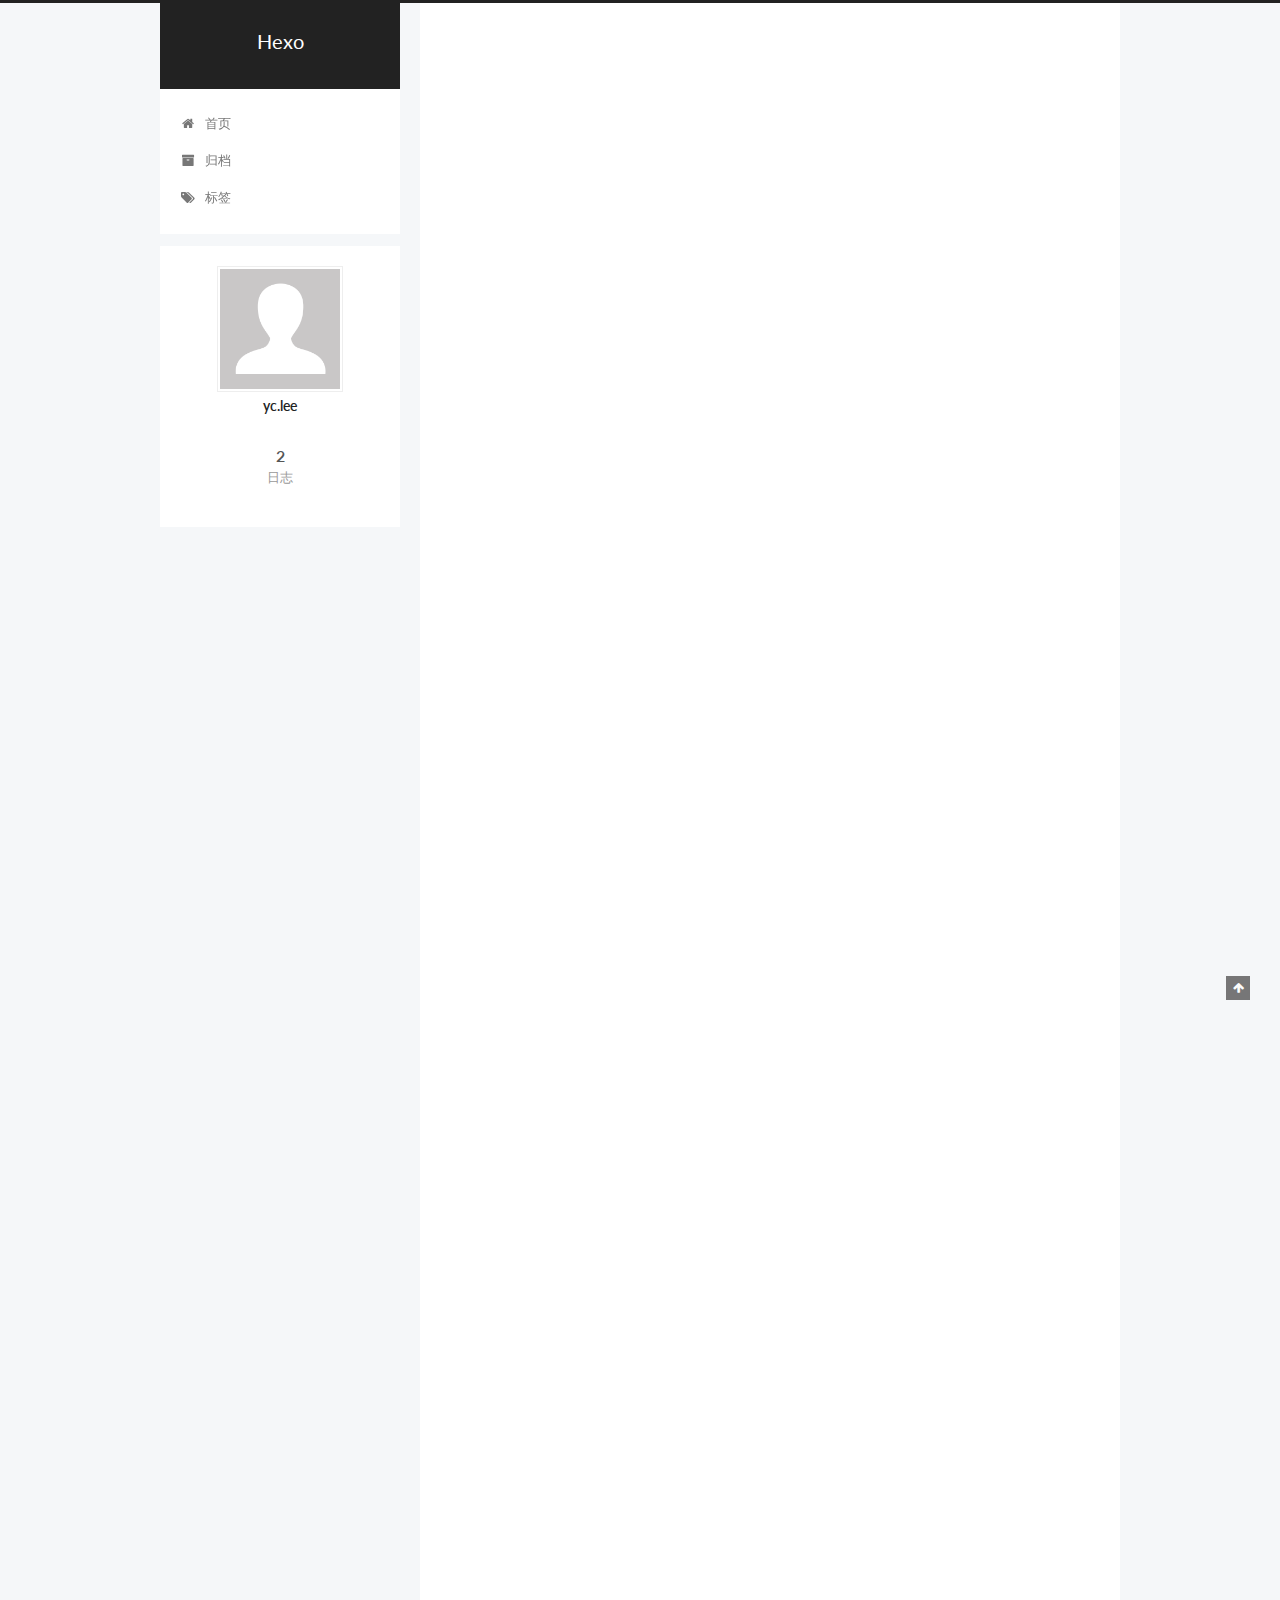
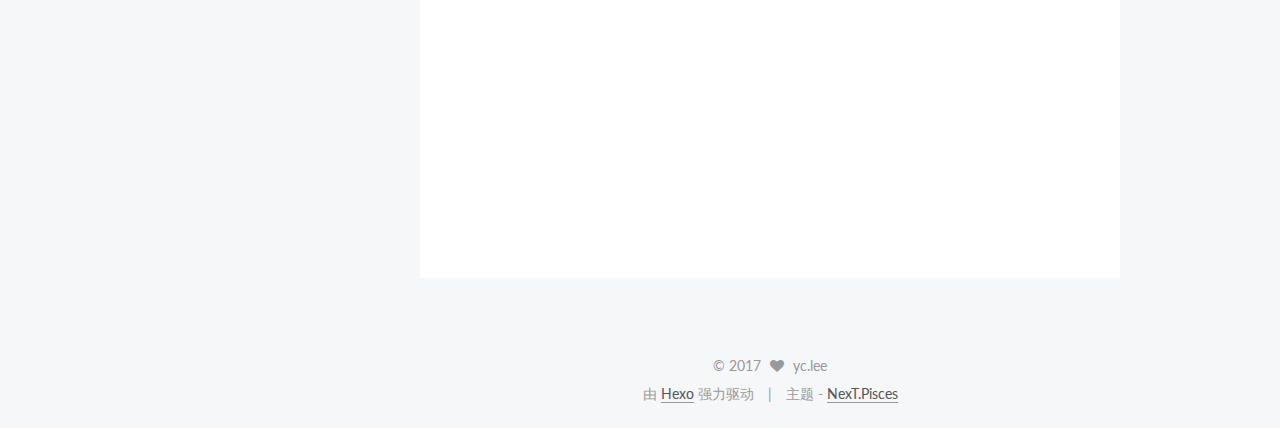
<file: index.html>
<!doctype html>



  


<html class="theme-next pisces use-motion" lang="zh-Hans">
<head>
  <meta charset="UTF-8"/>
<meta http-equiv="X-UA-Compatible" content="IE=edge" />
<meta name="viewport" content="width=device-width, initial-scale=1, maximum-scale=1"/>









<meta http-equiv="Cache-Control" content="no-transform" />
<meta http-equiv="Cache-Control" content="no-siteapp" />















  
  
  <link href="/lib/fancybox/source/jquery.fancybox.css?v=2.1.5" rel="stylesheet" type="text/css" />




  
  
  
  

  
    
    
  

  

  

  

  

  
    
    
    <link href="//fonts.googleapis.com/css?family=Lato:300,300italic,400,400italic,700,700italic&subset=latin,latin-ext" rel="stylesheet" type="text/css">
  






<link href="/lib/font-awesome/css/font-awesome.min.css?v=4.6.2" rel="stylesheet" type="text/css" />

<link href="/css/main.css?v=5.1.1" rel="stylesheet" type="text/css" />


  <meta name="keywords" content="Hexo, NexT" />








  <link rel="shortcut icon" type="image/x-icon" href="/favicon.ico?v=5.1.1" />






<meta property="og:type" content="website">
<meta property="og:title" content="Hexo">
<meta property="og:url" content="http://yoursite.com/index.html">
<meta property="og:site_name" content="Hexo">
<meta name="twitter:card" content="summary">
<meta name="twitter:title" content="Hexo">



<script type="text/javascript" id="hexo.configurations">
  var NexT = window.NexT || {};
  var CONFIG = {
    root: '/',
    scheme: 'Pisces',
    sidebar: {"position":"left","display":"post","offset":12,"offset_float":0,"b2t":false,"scrollpercent":false},
    fancybox: true,
    motion: true,
    duoshuo: {
      userId: '0',
      author: '博主'
    },
    algolia: {
      applicationID: '',
      apiKey: '',
      indexName: '',
      hits: {"per_page":10},
      labels: {"input_placeholder":"Search for Posts","hits_empty":"We didn't find any results for the search: ${query}","hits_stats":"${hits} results found in ${time} ms"}
    }
  };
</script>



  <link rel="canonical" href="http://yoursite.com/"/>





  <title>Hexo</title>
  














</head>

<body itemscope itemtype="http://schema.org/WebPage" lang="zh-Hans">

  
  
    
  

  <div class="container sidebar-position-left 
   page-home 
 ">
    <div class="headband"></div>

    <header id="header" class="header" itemscope itemtype="http://schema.org/WPHeader">
      <div class="header-inner"><div class="site-brand-wrapper">
  <div class="site-meta ">
    

    <div class="custom-logo-site-title">
      <a href="/"  class="brand" rel="start">
        <span class="logo-line-before"><i></i></span>
        <span class="site-title">Hexo</span>
        <span class="logo-line-after"><i></i></span>
      </a>
    </div>
      
        <p class="site-subtitle"></p>
      
  </div>

  <div class="site-nav-toggle">
    <button>
      <span class="btn-bar"></span>
      <span class="btn-bar"></span>
      <span class="btn-bar"></span>
    </button>
  </div>
</div>

<nav class="site-nav">
  

  
    <ul id="menu" class="menu">
      
        
        <li class="menu-item menu-item-home">
          <a href="/" rel="section">
            
              <i class="menu-item-icon fa fa-fw fa-home"></i> <br />
            
            首页
          </a>
        </li>
      
        
        <li class="menu-item menu-item-archives">
          <a href="/archives/" rel="section">
            
              <i class="menu-item-icon fa fa-fw fa-archive"></i> <br />
            
            归档
          </a>
        </li>
      
        
        <li class="menu-item menu-item-tags">
          <a href="/tags/" rel="section">
            
              <i class="menu-item-icon fa fa-fw fa-tags"></i> <br />
            
            标签
          </a>
        </li>
      

      
    </ul>
  

  
</nav>



 </div>
    </header>

    <main id="main" class="main">
      <div class="main-inner">
        <div class="content-wrap">
          <div id="content" class="content">
            
  <section id="posts" class="posts-expand">
    
      

  

  
  
  

  <article class="post post-type-normal " itemscope itemtype="http://schema.org/Article">
    <link itemprop="mainEntityOfPage" href="http://yoursite.com/2017/07/01/博客开篇/">

    <span hidden itemprop="author" itemscope itemtype="http://schema.org/Person">
      <meta itemprop="name" content="yc.lee">
      <meta itemprop="description" content="">
      <meta itemprop="image" content="/images/avatar.gif">
    </span>

    <span hidden itemprop="publisher" itemscope itemtype="http://schema.org/Organization">
      <meta itemprop="name" content="Hexo">
    </span>

    
      <header class="post-header">

        
        
          <h1 class="post-title" itemprop="name headline">
                
                <a class="post-title-link" href="/2017/07/01/博客开篇/" itemprop="url">博客开篇</a></h1>
        

        <div class="post-meta">
          <span class="post-time">
            
              <span class="post-meta-item-icon">
                <i class="fa fa-calendar-o"></i>
              </span>
              
                <span class="post-meta-item-text">发表于</span>
              
              <time title="创建于" itemprop="dateCreated datePublished" datetime="2017-07-01T19:36:12+08:00">
                2017-07-01
              </time>
            

            

            
          </span>

          

          
            
          

          
          

          

          

          

        </div>
      </header>
    

    <div class="post-body" itemprop="articleBody">

      
      

      
        
          
            <h2 id="博客开篇"><a href="#博客开篇" class="headerlink" title="博客开篇"></a>博客开篇</h2><p>今天下午按照网上教程，把个人博客搭建起来。</p>
<h2 id="Java基础"><a href="#Java基础" class="headerlink" title="Java基础"></a>Java基础</h2><p>一直觉得自己的Java基础知识其实有很多不足，作为一个注重基础的人，准备把模糊的知识补充完整。</p>
<h3 id="Java并发"><a href="#Java并发" class="headerlink" title="Java并发"></a>Java并发</h3><p>首先就是Java并发。买了一本Java并发，一直没有认真看过。总觉得文字真多，看看就困了。<br>自己感觉没什么好办法，硬着头皮看。</p>
<h3 id="Java-IO"><a href="#Java-IO" class="headerlink" title="Java IO"></a>Java IO</h3><p>IO的学习计划在并发之后进行。<br>主要是针对NIO这部分的学习。<br>尽量在2个月内完成并发和NIO。（吹个牛皮吧）</p>

          
        
      
    </div>

    <div>
      
    </div>

    <div>
      
    </div>

    <div>
      
    </div>

    <footer class="post-footer">
      

      

      

      
      
        <div class="post-eof"></div>
      
    </footer>
  </article>


    
      

  

  
  
  

  <article class="post post-type-normal " itemscope itemtype="http://schema.org/Article">
    <link itemprop="mainEntityOfPage" href="http://yoursite.com/2017/07/01/hello-world/">

    <span hidden itemprop="author" itemscope itemtype="http://schema.org/Person">
      <meta itemprop="name" content="yc.lee">
      <meta itemprop="description" content="">
      <meta itemprop="image" content="/images/avatar.gif">
    </span>

    <span hidden itemprop="publisher" itemscope itemtype="http://schema.org/Organization">
      <meta itemprop="name" content="Hexo">
    </span>

    
      <header class="post-header">

        
        
          <h1 class="post-title" itemprop="name headline">
                
                <a class="post-title-link" href="/2017/07/01/hello-world/" itemprop="url">Hello World</a></h1>
        

        <div class="post-meta">
          <span class="post-time">
            
              <span class="post-meta-item-icon">
                <i class="fa fa-calendar-o"></i>
              </span>
              
                <span class="post-meta-item-text">发表于</span>
              
              <time title="创建于" itemprop="dateCreated datePublished" datetime="2017-07-01T11:29:30+08:00">
                2017-07-01
              </time>
            

            

            
          </span>

          

          
            
          

          
          

          

          

          

        </div>
      </header>
    

    <div class="post-body" itemprop="articleBody">

      
      

      
        
          
            <p>Welcome to <a href="https://hexo.io/" target="_blank" rel="external">Hexo</a>! This is your very first post. Check <a href="https://hexo.io/docs/" target="_blank" rel="external">documentation</a> for more info. If you get any problems when using Hexo, you can find the answer in <a href="https://hexo.io/docs/troubleshooting.html" target="_blank" rel="external">troubleshooting</a> or you can ask me on <a href="https://github.com/hexojs/hexo/issues" target="_blank" rel="external">GitHub</a>.</p>
<h2 id="Quick-Start"><a href="#Quick-Start" class="headerlink" title="Quick Start"></a>Quick Start</h2><h3 id="Create-a-new-post"><a href="#Create-a-new-post" class="headerlink" title="Create a new post"></a>Create a new post</h3><figure class="highlight bash"><table><tr><td class="gutter"><pre><div class="line">1</div></pre></td><td class="code"><pre><div class="line">$ hexo new <span class="string">"My New Post"</span></div></pre></td></tr></table></figure>
<p>More info: <a href="https://hexo.io/docs/writing.html" target="_blank" rel="external">Writing</a></p>
<h3 id="Run-server"><a href="#Run-server" class="headerlink" title="Run server"></a>Run server</h3><figure class="highlight bash"><table><tr><td class="gutter"><pre><div class="line">1</div></pre></td><td class="code"><pre><div class="line">$ hexo server</div></pre></td></tr></table></figure>
<p>More info: <a href="https://hexo.io/docs/server.html" target="_blank" rel="external">Server</a></p>
<h3 id="Generate-static-files"><a href="#Generate-static-files" class="headerlink" title="Generate static files"></a>Generate static files</h3><figure class="highlight bash"><table><tr><td class="gutter"><pre><div class="line">1</div></pre></td><td class="code"><pre><div class="line">$ hexo generate</div></pre></td></tr></table></figure>
<p>More info: <a href="https://hexo.io/docs/generating.html" target="_blank" rel="external">Generating</a></p>
<h3 id="Deploy-to-remote-sites"><a href="#Deploy-to-remote-sites" class="headerlink" title="Deploy to remote sites"></a>Deploy to remote sites</h3><figure class="highlight bash"><table><tr><td class="gutter"><pre><div class="line">1</div></pre></td><td class="code"><pre><div class="line">$ hexo deploy</div></pre></td></tr></table></figure>
<p>More info: <a href="https://hexo.io/docs/deployment.html" target="_blank" rel="external">Deployment</a></p>

          
        
      
    </div>

    <div>
      
    </div>

    <div>
      
    </div>

    <div>
      
    </div>

    <footer class="post-footer">
      

      

      

      
      
        <div class="post-eof"></div>
      
    </footer>
  </article>


    
  </section>

  


          </div>
          


          

        </div>
        
          
  
  <div class="sidebar-toggle">
    <div class="sidebar-toggle-line-wrap">
      <span class="sidebar-toggle-line sidebar-toggle-line-first"></span>
      <span class="sidebar-toggle-line sidebar-toggle-line-middle"></span>
      <span class="sidebar-toggle-line sidebar-toggle-line-last"></span>
    </div>
  </div>

  <aside id="sidebar" class="sidebar">
    <div class="sidebar-inner">

      

      

      <section class="site-overview sidebar-panel sidebar-panel-active">
        <div class="site-author motion-element" itemprop="author" itemscope itemtype="http://schema.org/Person">
          <img class="site-author-image" itemprop="image"
               src="/images/avatar.gif"
               alt="yc.lee" />
          <p class="site-author-name" itemprop="name">yc.lee</p>
           
              <p class="site-description motion-element" itemprop="description"></p>
          
        </div>
        <nav class="site-state motion-element">

          
            <div class="site-state-item site-state-posts">
              <a href="/archives/">
                <span class="site-state-item-count">2</span>
                <span class="site-state-item-name">日志</span>
              </a>
            </div>
          

          

          

        </nav>

        

        <div class="links-of-author motion-element">
          
        </div>

        
        

        
        

        


      </section>

      

      

    </div>
  </aside>


        
      </div>
    </main>

    <footer id="footer" class="footer">
      <div class="footer-inner">
        <div class="copyright" >
  
  &copy; 
  <span itemprop="copyrightYear">2017</span>
  <span class="with-love">
    <i class="fa fa-heart"></i>
  </span>
  <span class="author" itemprop="copyrightHolder">yc.lee</span>
</div>


<div class="powered-by">
  由 <a class="theme-link" href="https://hexo.io">Hexo</a> 强力驱动
</div>

<div class="theme-info">
  主题 -
  <a class="theme-link" href="https://github.com/iissnan/hexo-theme-next">
    NexT.Pisces
  </a>
</div>


        

        
      </div>
    </footer>

    
      <div class="back-to-top">
        <i class="fa fa-arrow-up"></i>
        
      </div>
    

  </div>

  

<script type="text/javascript">
  if (Object.prototype.toString.call(window.Promise) !== '[object Function]') {
    window.Promise = null;
  }
</script>









  












  
  <script type="text/javascript" src="/lib/jquery/index.js?v=2.1.3"></script>

  
  <script type="text/javascript" src="/lib/fastclick/lib/fastclick.min.js?v=1.0.6"></script>

  
  <script type="text/javascript" src="/lib/jquery_lazyload/jquery.lazyload.js?v=1.9.7"></script>

  
  <script type="text/javascript" src="/lib/velocity/velocity.min.js?v=1.2.1"></script>

  
  <script type="text/javascript" src="/lib/velocity/velocity.ui.min.js?v=1.2.1"></script>

  
  <script type="text/javascript" src="/lib/fancybox/source/jquery.fancybox.pack.js?v=2.1.5"></script>


  


  <script type="text/javascript" src="/js/src/utils.js?v=5.1.1"></script>

  <script type="text/javascript" src="/js/src/motion.js?v=5.1.1"></script>



  
  


  <script type="text/javascript" src="/js/src/affix.js?v=5.1.1"></script>

  <script type="text/javascript" src="/js/src/schemes/pisces.js?v=5.1.1"></script>



  
    <script type="text/javascript" src="/js/src/scrollspy.js?v=5.1.1"></script>
<script type="text/javascript" src="/js/src/post-details.js?v=5.1.1"></script>

  

  


  <script type="text/javascript" src="/js/src/bootstrap.js?v=5.1.1"></script>



  


  




	





  





  





  






  





  

  

  

  

  

  

</body>
</html>
</file>
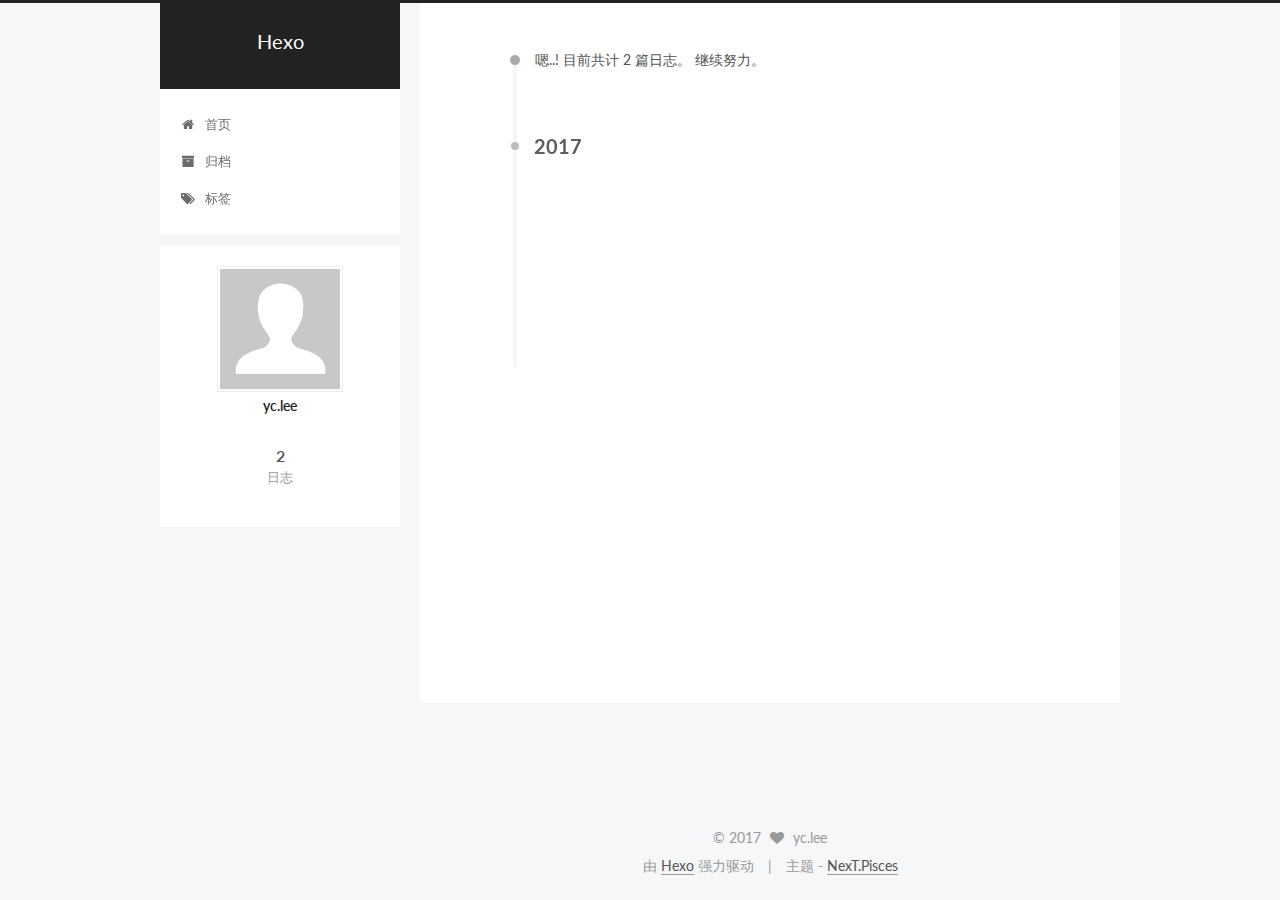
<file: archives/index.html>
<!doctype html>



  


<html class="theme-next pisces use-motion" lang="zh-Hans">
<head>
  <meta charset="UTF-8"/>
<meta http-equiv="X-UA-Compatible" content="IE=edge" />
<meta name="viewport" content="width=device-width, initial-scale=1, maximum-scale=1"/>









<meta http-equiv="Cache-Control" content="no-transform" />
<meta http-equiv="Cache-Control" content="no-siteapp" />















  
  
  <link href="/lib/fancybox/source/jquery.fancybox.css?v=2.1.5" rel="stylesheet" type="text/css" />




  
  
  
  

  
    
    
  

  

  

  

  

  
    
    
    <link href="//fonts.googleapis.com/css?family=Lato:300,300italic,400,400italic,700,700italic&subset=latin,latin-ext" rel="stylesheet" type="text/css">
  






<link href="/lib/font-awesome/css/font-awesome.min.css?v=4.6.2" rel="stylesheet" type="text/css" />

<link href="/css/main.css?v=5.1.1" rel="stylesheet" type="text/css" />


  <meta name="keywords" content="Hexo, NexT" />








  <link rel="shortcut icon" type="image/x-icon" href="/favicon.ico?v=5.1.1" />






<meta property="og:type" content="website">
<meta property="og:title" content="Hexo">
<meta property="og:url" content="http://yoursite.com/archives/index.html">
<meta property="og:site_name" content="Hexo">
<meta name="twitter:card" content="summary">
<meta name="twitter:title" content="Hexo">



<script type="text/javascript" id="hexo.configurations">
  var NexT = window.NexT || {};
  var CONFIG = {
    root: '/',
    scheme: 'Pisces',
    sidebar: {"position":"left","display":"post","offset":12,"offset_float":0,"b2t":false,"scrollpercent":false},
    fancybox: true,
    motion: true,
    duoshuo: {
      userId: '0',
      author: '博主'
    },
    algolia: {
      applicationID: '',
      apiKey: '',
      indexName: '',
      hits: {"per_page":10},
      labels: {"input_placeholder":"Search for Posts","hits_empty":"We didn't find any results for the search: ${query}","hits_stats":"${hits} results found in ${time} ms"}
    }
  };
</script>



  <link rel="canonical" href="http://yoursite.com/archives/"/>





  <title>归档 | Hexo</title>
  














</head>

<body itemscope itemtype="http://schema.org/WebPage" lang="zh-Hans">

  
  
    
  

  <div class="container sidebar-position-left  page-archive  ">
    <div class="headband"></div>

    <header id="header" class="header" itemscope itemtype="http://schema.org/WPHeader">
      <div class="header-inner"><div class="site-brand-wrapper">
  <div class="site-meta ">
    

    <div class="custom-logo-site-title">
      <a href="/"  class="brand" rel="start">
        <span class="logo-line-before"><i></i></span>
        <span class="site-title">Hexo</span>
        <span class="logo-line-after"><i></i></span>
      </a>
    </div>
      
        <p class="site-subtitle"></p>
      
  </div>

  <div class="site-nav-toggle">
    <button>
      <span class="btn-bar"></span>
      <span class="btn-bar"></span>
      <span class="btn-bar"></span>
    </button>
  </div>
</div>

<nav class="site-nav">
  

  
    <ul id="menu" class="menu">
      
        
        <li class="menu-item menu-item-home">
          <a href="/" rel="section">
            
              <i class="menu-item-icon fa fa-fw fa-home"></i> <br />
            
            首页
          </a>
        </li>
      
        
        <li class="menu-item menu-item-archives">
          <a href="/archives/" rel="section">
            
              <i class="menu-item-icon fa fa-fw fa-archive"></i> <br />
            
            归档
          </a>
        </li>
      
        
        <li class="menu-item menu-item-tags">
          <a href="/tags/" rel="section">
            
              <i class="menu-item-icon fa fa-fw fa-tags"></i> <br />
            
            标签
          </a>
        </li>
      

      
    </ul>
  

  
</nav>



 </div>
    </header>

    <main id="main" class="main">
      <div class="main-inner">
        <div class="content-wrap">
          <div id="content" class="content">
            

  <section id="posts" class="posts-collapse">
    <span class="archive-move-on"></span>

    <span class="archive-page-counter">
      
      
      
        
      
      嗯..! 目前共计 2 篇日志。 继续努力。
    </span>

    

      
      
      

      
        
        <div class="collection-title">
          <h2 class="archive-year motion-element" id="archive-year-2017">2017</h2>
        </div>
      
      

      

  <article class="post post-type-normal" itemscope itemtype="http://schema.org/Article">
    <header class="post-header">

      <h2 class="post-title">
        
            <a class="post-title-link" href="/2017/07/01/博客开篇/" itemprop="url">
              
                <span itemprop="name">博客开篇</span>
              
            </a>
        
      </h2>

      <div class="post-meta">
        <time class="post-time" itemprop="dateCreated"
              datetime="2017-07-01T19:36:12+08:00"
              content="2017-07-01" >
          07-01
        </time>
      </div>

    </header>
  </article>



    

      
      
      

      
      

      

  <article class="post post-type-normal" itemscope itemtype="http://schema.org/Article">
    <header class="post-header">

      <h2 class="post-title">
        
            <a class="post-title-link" href="/2017/07/01/hello-world/" itemprop="url">
              
                <span itemprop="name">Hello World</span>
              
            </a>
        
      </h2>

      <div class="post-meta">
        <time class="post-time" itemprop="dateCreated"
              datetime="2017-07-01T11:29:30+08:00"
              content="2017-07-01" >
          07-01
        </time>
      </div>

    </header>
  </article>



    

  </section>

  



          </div>
          


          

        </div>
        
          
  
  <div class="sidebar-toggle">
    <div class="sidebar-toggle-line-wrap">
      <span class="sidebar-toggle-line sidebar-toggle-line-first"></span>
      <span class="sidebar-toggle-line sidebar-toggle-line-middle"></span>
      <span class="sidebar-toggle-line sidebar-toggle-line-last"></span>
    </div>
  </div>

  <aside id="sidebar" class="sidebar">
    <div class="sidebar-inner">

      

      

      <section class="site-overview sidebar-panel sidebar-panel-active">
        <div class="site-author motion-element" itemprop="author" itemscope itemtype="http://schema.org/Person">
          <img class="site-author-image" itemprop="image"
               src="/images/avatar.gif"
               alt="yc.lee" />
          <p class="site-author-name" itemprop="name">yc.lee</p>
           
              <p class="site-description motion-element" itemprop="description"></p>
          
        </div>
        <nav class="site-state motion-element">

          
            <div class="site-state-item site-state-posts">
              <a href="/archives/">
                <span class="site-state-item-count">2</span>
                <span class="site-state-item-name">日志</span>
              </a>
            </div>
          

          

          

        </nav>

        

        <div class="links-of-author motion-element">
          
        </div>

        
        

        
        

        


      </section>

      

      

    </div>
  </aside>


        
      </div>
    </main>

    <footer id="footer" class="footer">
      <div class="footer-inner">
        <div class="copyright" >
  
  &copy; 
  <span itemprop="copyrightYear">2017</span>
  <span class="with-love">
    <i class="fa fa-heart"></i>
  </span>
  <span class="author" itemprop="copyrightHolder">yc.lee</span>
</div>


<div class="powered-by">
  由 <a class="theme-link" href="https://hexo.io">Hexo</a> 强力驱动
</div>

<div class="theme-info">
  主题 -
  <a class="theme-link" href="https://github.com/iissnan/hexo-theme-next">
    NexT.Pisces
  </a>
</div>


        

        
      </div>
    </footer>

    
      <div class="back-to-top">
        <i class="fa fa-arrow-up"></i>
        
      </div>
    

  </div>

  

<script type="text/javascript">
  if (Object.prototype.toString.call(window.Promise) !== '[object Function]') {
    window.Promise = null;
  }
</script>









  












  
  <script type="text/javascript" src="/lib/jquery/index.js?v=2.1.3"></script>

  
  <script type="text/javascript" src="/lib/fastclick/lib/fastclick.min.js?v=1.0.6"></script>

  
  <script type="text/javascript" src="/lib/jquery_lazyload/jquery.lazyload.js?v=1.9.7"></script>

  
  <script type="text/javascript" src="/lib/velocity/velocity.min.js?v=1.2.1"></script>

  
  <script type="text/javascript" src="/lib/velocity/velocity.ui.min.js?v=1.2.1"></script>

  
  <script type="text/javascript" src="/lib/fancybox/source/jquery.fancybox.pack.js?v=2.1.5"></script>


  


  <script type="text/javascript" src="/js/src/utils.js?v=5.1.1"></script>

  <script type="text/javascript" src="/js/src/motion.js?v=5.1.1"></script>



  
  


  <script type="text/javascript" src="/js/src/affix.js?v=5.1.1"></script>

  <script type="text/javascript" src="/js/src/schemes/pisces.js?v=5.1.1"></script>



  
  
    <script type="text/javascript" id="motion.page.archive">
      $('.archive-year').velocity('transition.slideLeftIn');
    </script>
  


  


  <script type="text/javascript" src="/js/src/bootstrap.js?v=5.1.1"></script>



  


  




	





  





  





  






  





  

  

  

  

  

  

</body>
</html>
</file>
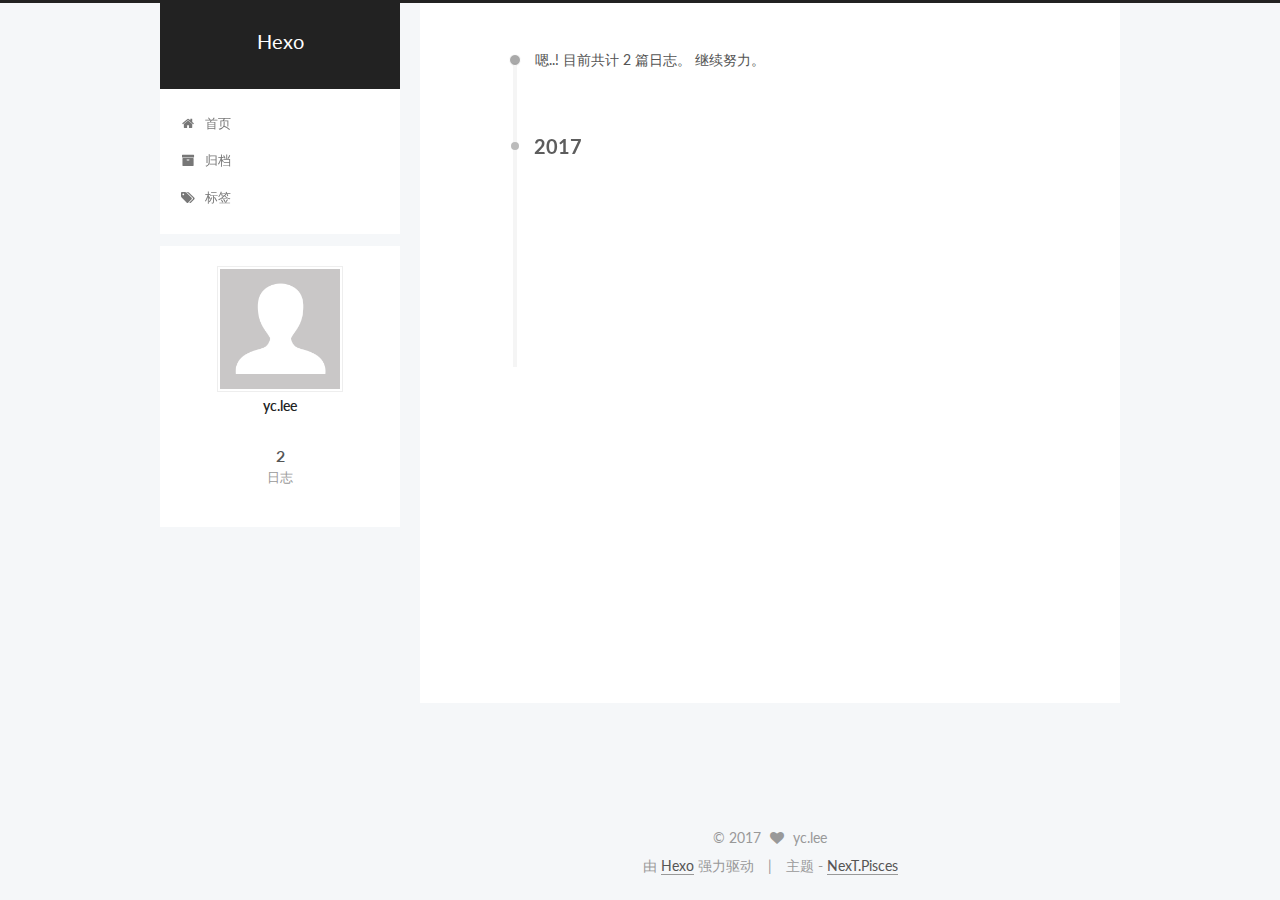
<file: archives/2017/index.html>
<!doctype html>



  


<html class="theme-next pisces use-motion" lang="zh-Hans">
<head>
  <meta charset="UTF-8"/>
<meta http-equiv="X-UA-Compatible" content="IE=edge" />
<meta name="viewport" content="width=device-width, initial-scale=1, maximum-scale=1"/>









<meta http-equiv="Cache-Control" content="no-transform" />
<meta http-equiv="Cache-Control" content="no-siteapp" />















  
  
  <link href="/lib/fancybox/source/jquery.fancybox.css?v=2.1.5" rel="stylesheet" type="text/css" />




  
  
  
  

  
    
    
  

  

  

  

  

  
    
    
    <link href="//fonts.googleapis.com/css?family=Lato:300,300italic,400,400italic,700,700italic&subset=latin,latin-ext" rel="stylesheet" type="text/css">
  






<link href="/lib/font-awesome/css/font-awesome.min.css?v=4.6.2" rel="stylesheet" type="text/css" />

<link href="/css/main.css?v=5.1.1" rel="stylesheet" type="text/css" />


  <meta name="keywords" content="Hexo, NexT" />








  <link rel="shortcut icon" type="image/x-icon" href="/favicon.ico?v=5.1.1" />






<meta property="og:type" content="website">
<meta property="og:title" content="Hexo">
<meta property="og:url" content="http://yoursite.com/archives/2017/index.html">
<meta property="og:site_name" content="Hexo">
<meta name="twitter:card" content="summary">
<meta name="twitter:title" content="Hexo">



<script type="text/javascript" id="hexo.configurations">
  var NexT = window.NexT || {};
  var CONFIG = {
    root: '/',
    scheme: 'Pisces',
    sidebar: {"position":"left","display":"post","offset":12,"offset_float":0,"b2t":false,"scrollpercent":false},
    fancybox: true,
    motion: true,
    duoshuo: {
      userId: '0',
      author: '博主'
    },
    algolia: {
      applicationID: '',
      apiKey: '',
      indexName: '',
      hits: {"per_page":10},
      labels: {"input_placeholder":"Search for Posts","hits_empty":"We didn't find any results for the search: ${query}","hits_stats":"${hits} results found in ${time} ms"}
    }
  };
</script>



  <link rel="canonical" href="http://yoursite.com/archives/2017/"/>





  <title>归档 | Hexo</title>
  














</head>

<body itemscope itemtype="http://schema.org/WebPage" lang="zh-Hans">

  
  
    
  

  <div class="container sidebar-position-left  page-archive  ">
    <div class="headband"></div>

    <header id="header" class="header" itemscope itemtype="http://schema.org/WPHeader">
      <div class="header-inner"><div class="site-brand-wrapper">
  <div class="site-meta ">
    

    <div class="custom-logo-site-title">
      <a href="/"  class="brand" rel="start">
        <span class="logo-line-before"><i></i></span>
        <span class="site-title">Hexo</span>
        <span class="logo-line-after"><i></i></span>
      </a>
    </div>
      
        <p class="site-subtitle"></p>
      
  </div>

  <div class="site-nav-toggle">
    <button>
      <span class="btn-bar"></span>
      <span class="btn-bar"></span>
      <span class="btn-bar"></span>
    </button>
  </div>
</div>

<nav class="site-nav">
  

  
    <ul id="menu" class="menu">
      
        
        <li class="menu-item menu-item-home">
          <a href="/" rel="section">
            
              <i class="menu-item-icon fa fa-fw fa-home"></i> <br />
            
            首页
          </a>
        </li>
      
        
        <li class="menu-item menu-item-archives">
          <a href="/archives/" rel="section">
            
              <i class="menu-item-icon fa fa-fw fa-archive"></i> <br />
            
            归档
          </a>
        </li>
      
        
        <li class="menu-item menu-item-tags">
          <a href="/tags/" rel="section">
            
              <i class="menu-item-icon fa fa-fw fa-tags"></i> <br />
            
            标签
          </a>
        </li>
      

      
    </ul>
  

  
</nav>



 </div>
    </header>

    <main id="main" class="main">
      <div class="main-inner">
        <div class="content-wrap">
          <div id="content" class="content">
            

  <section id="posts" class="posts-collapse">
    <span class="archive-move-on"></span>

    <span class="archive-page-counter">
      
      
      
        
      
      嗯..! 目前共计 2 篇日志。 继续努力。
    </span>

    

      
      
      

      
        
        <div class="collection-title">
          <h2 class="archive-year motion-element" id="archive-year-2017">2017</h2>
        </div>
      
      

      

  <article class="post post-type-normal" itemscope itemtype="http://schema.org/Article">
    <header class="post-header">

      <h2 class="post-title">
        
            <a class="post-title-link" href="/2017/07/01/博客开篇/" itemprop="url">
              
                <span itemprop="name">博客开篇</span>
              
            </a>
        
      </h2>

      <div class="post-meta">
        <time class="post-time" itemprop="dateCreated"
              datetime="2017-07-01T19:36:12+08:00"
              content="2017-07-01" >
          07-01
        </time>
      </div>

    </header>
  </article>



    

      
      
      

      
      

      

  <article class="post post-type-normal" itemscope itemtype="http://schema.org/Article">
    <header class="post-header">

      <h2 class="post-title">
        
            <a class="post-title-link" href="/2017/07/01/hello-world/" itemprop="url">
              
                <span itemprop="name">Hello World</span>
              
            </a>
        
      </h2>

      <div class="post-meta">
        <time class="post-time" itemprop="dateCreated"
              datetime="2017-07-01T11:29:30+08:00"
              content="2017-07-01" >
          07-01
        </time>
      </div>

    </header>
  </article>



    

  </section>

  



          </div>
          


          

        </div>
        
          
  
  <div class="sidebar-toggle">
    <div class="sidebar-toggle-line-wrap">
      <span class="sidebar-toggle-line sidebar-toggle-line-first"></span>
      <span class="sidebar-toggle-line sidebar-toggle-line-middle"></span>
      <span class="sidebar-toggle-line sidebar-toggle-line-last"></span>
    </div>
  </div>

  <aside id="sidebar" class="sidebar">
    <div class="sidebar-inner">

      

      

      <section class="site-overview sidebar-panel sidebar-panel-active">
        <div class="site-author motion-element" itemprop="author" itemscope itemtype="http://schema.org/Person">
          <img class="site-author-image" itemprop="image"
               src="/images/avatar.gif"
               alt="yc.lee" />
          <p class="site-author-name" itemprop="name">yc.lee</p>
           
              <p class="site-description motion-element" itemprop="description"></p>
          
        </div>
        <nav class="site-state motion-element">

          
            <div class="site-state-item site-state-posts">
              <a href="/archives/">
                <span class="site-state-item-count">2</span>
                <span class="site-state-item-name">日志</span>
              </a>
            </div>
          

          

          

        </nav>

        

        <div class="links-of-author motion-element">
          
        </div>

        
        

        
        

        


      </section>

      

      

    </div>
  </aside>


        
      </div>
    </main>

    <footer id="footer" class="footer">
      <div class="footer-inner">
        <div class="copyright" >
  
  &copy; 
  <span itemprop="copyrightYear">2017</span>
  <span class="with-love">
    <i class="fa fa-heart"></i>
  </span>
  <span class="author" itemprop="copyrightHolder">yc.lee</span>
</div>


<div class="powered-by">
  由 <a class="theme-link" href="https://hexo.io">Hexo</a> 强力驱动
</div>

<div class="theme-info">
  主题 -
  <a class="theme-link" href="https://github.com/iissnan/hexo-theme-next">
    NexT.Pisces
  </a>
</div>


        

        
      </div>
    </footer>

    
      <div class="back-to-top">
        <i class="fa fa-arrow-up"></i>
        
      </div>
    

  </div>

  

<script type="text/javascript">
  if (Object.prototype.toString.call(window.Promise) !== '[object Function]') {
    window.Promise = null;
  }
</script>









  












  
  <script type="text/javascript" src="/lib/jquery/index.js?v=2.1.3"></script>

  
  <script type="text/javascript" src="/lib/fastclick/lib/fastclick.min.js?v=1.0.6"></script>

  
  <script type="text/javascript" src="/lib/jquery_lazyload/jquery.lazyload.js?v=1.9.7"></script>

  
  <script type="text/javascript" src="/lib/velocity/velocity.min.js?v=1.2.1"></script>

  
  <script type="text/javascript" src="/lib/velocity/velocity.ui.min.js?v=1.2.1"></script>

  
  <script type="text/javascript" src="/lib/fancybox/source/jquery.fancybox.pack.js?v=2.1.5"></script>


  


  <script type="text/javascript" src="/js/src/utils.js?v=5.1.1"></script>

  <script type="text/javascript" src="/js/src/motion.js?v=5.1.1"></script>



  
  


  <script type="text/javascript" src="/js/src/affix.js?v=5.1.1"></script>

  <script type="text/javascript" src="/js/src/schemes/pisces.js?v=5.1.1"></script>



  
  
    <script type="text/javascript" id="motion.page.archive">
      $('.archive-year').velocity('transition.slideLeftIn');
    </script>
  


  


  <script type="text/javascript" src="/js/src/bootstrap.js?v=5.1.1"></script>



  


  




	





  





  





  






  





  

  

  

  

  

  

</body>
</html>
</file>
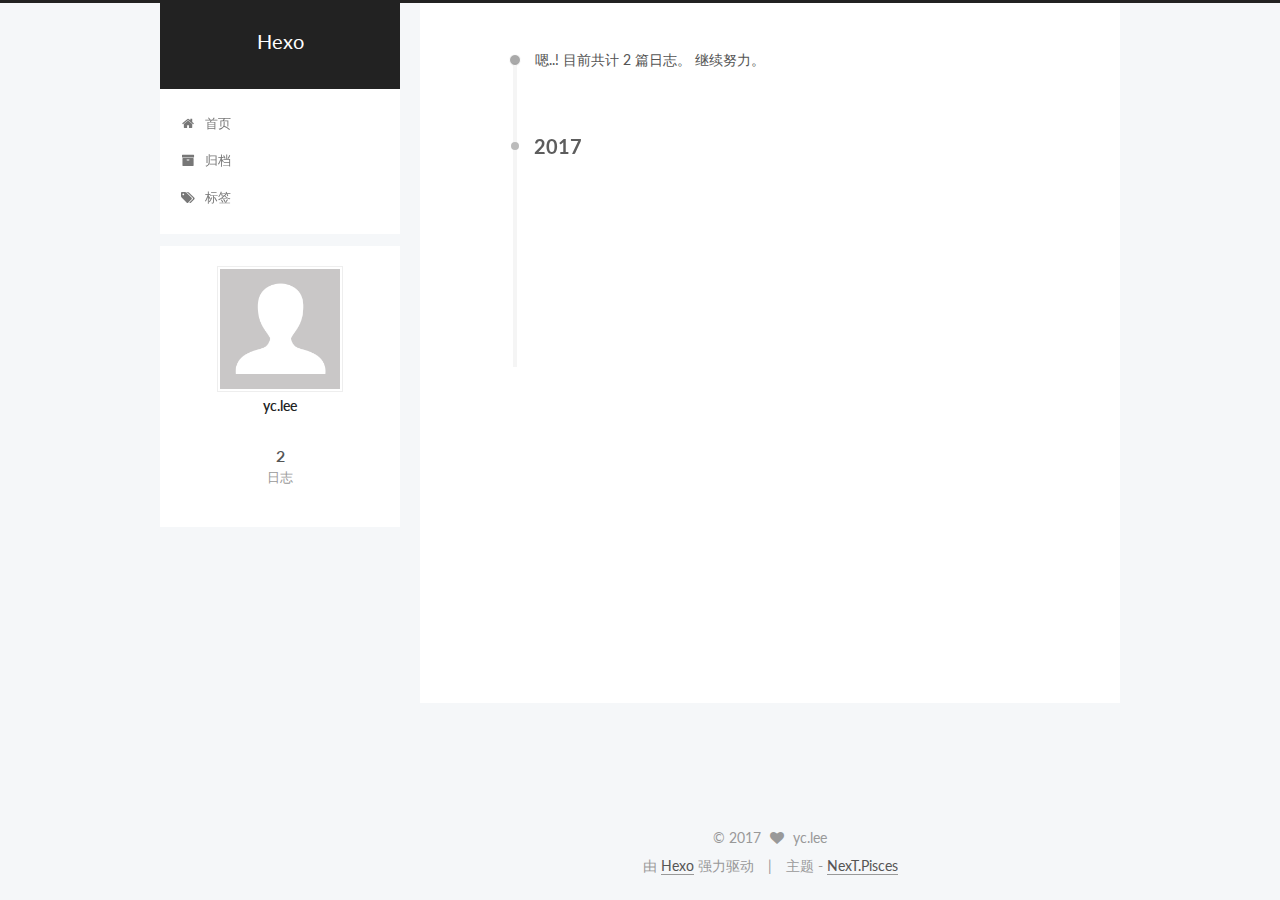
<file: archives/2017/07/index.html>
<!doctype html>



  


<html class="theme-next pisces use-motion" lang="zh-Hans">
<head>
  <meta charset="UTF-8"/>
<meta http-equiv="X-UA-Compatible" content="IE=edge" />
<meta name="viewport" content="width=device-width, initial-scale=1, maximum-scale=1"/>









<meta http-equiv="Cache-Control" content="no-transform" />
<meta http-equiv="Cache-Control" content="no-siteapp" />















  
  
  <link href="/lib/fancybox/source/jquery.fancybox.css?v=2.1.5" rel="stylesheet" type="text/css" />




  
  
  
  

  
    
    
  

  

  

  

  

  
    
    
    <link href="//fonts.googleapis.com/css?family=Lato:300,300italic,400,400italic,700,700italic&subset=latin,latin-ext" rel="stylesheet" type="text/css">
  






<link href="/lib/font-awesome/css/font-awesome.min.css?v=4.6.2" rel="stylesheet" type="text/css" />

<link href="/css/main.css?v=5.1.1" rel="stylesheet" type="text/css" />


  <meta name="keywords" content="Hexo, NexT" />








  <link rel="shortcut icon" type="image/x-icon" href="/favicon.ico?v=5.1.1" />






<meta property="og:type" content="website">
<meta property="og:title" content="Hexo">
<meta property="og:url" content="http://yoursite.com/archives/2017/07/index.html">
<meta property="og:site_name" content="Hexo">
<meta name="twitter:card" content="summary">
<meta name="twitter:title" content="Hexo">



<script type="text/javascript" id="hexo.configurations">
  var NexT = window.NexT || {};
  var CONFIG = {
    root: '/',
    scheme: 'Pisces',
    sidebar: {"position":"left","display":"post","offset":12,"offset_float":0,"b2t":false,"scrollpercent":false},
    fancybox: true,
    motion: true,
    duoshuo: {
      userId: '0',
      author: '博主'
    },
    algolia: {
      applicationID: '',
      apiKey: '',
      indexName: '',
      hits: {"per_page":10},
      labels: {"input_placeholder":"Search for Posts","hits_empty":"We didn't find any results for the search: ${query}","hits_stats":"${hits} results found in ${time} ms"}
    }
  };
</script>



  <link rel="canonical" href="http://yoursite.com/archives/2017/07/"/>





  <title>归档 | Hexo</title>
  














</head>

<body itemscope itemtype="http://schema.org/WebPage" lang="zh-Hans">

  
  
    
  

  <div class="container sidebar-position-left  page-archive  ">
    <div class="headband"></div>

    <header id="header" class="header" itemscope itemtype="http://schema.org/WPHeader">
      <div class="header-inner"><div class="site-brand-wrapper">
  <div class="site-meta ">
    

    <div class="custom-logo-site-title">
      <a href="/"  class="brand" rel="start">
        <span class="logo-line-before"><i></i></span>
        <span class="site-title">Hexo</span>
        <span class="logo-line-after"><i></i></span>
      </a>
    </div>
      
        <p class="site-subtitle"></p>
      
  </div>

  <div class="site-nav-toggle">
    <button>
      <span class="btn-bar"></span>
      <span class="btn-bar"></span>
      <span class="btn-bar"></span>
    </button>
  </div>
</div>

<nav class="site-nav">
  

  
    <ul id="menu" class="menu">
      
        
        <li class="menu-item menu-item-home">
          <a href="/" rel="section">
            
              <i class="menu-item-icon fa fa-fw fa-home"></i> <br />
            
            首页
          </a>
        </li>
      
        
        <li class="menu-item menu-item-archives">
          <a href="/archives/" rel="section">
            
              <i class="menu-item-icon fa fa-fw fa-archive"></i> <br />
            
            归档
          </a>
        </li>
      
        
        <li class="menu-item menu-item-tags">
          <a href="/tags/" rel="section">
            
              <i class="menu-item-icon fa fa-fw fa-tags"></i> <br />
            
            标签
          </a>
        </li>
      

      
    </ul>
  

  
</nav>



 </div>
    </header>

    <main id="main" class="main">
      <div class="main-inner">
        <div class="content-wrap">
          <div id="content" class="content">
            

  <section id="posts" class="posts-collapse">
    <span class="archive-move-on"></span>

    <span class="archive-page-counter">
      
      
      
        
      
      嗯..! 目前共计 2 篇日志。 继续努力。
    </span>

    

      
      
      

      
        
        <div class="collection-title">
          <h2 class="archive-year motion-element" id="archive-year-2017">2017</h2>
        </div>
      
      

      

  <article class="post post-type-normal" itemscope itemtype="http://schema.org/Article">
    <header class="post-header">

      <h2 class="post-title">
        
            <a class="post-title-link" href="/2017/07/01/博客开篇/" itemprop="url">
              
                <span itemprop="name">博客开篇</span>
              
            </a>
        
      </h2>

      <div class="post-meta">
        <time class="post-time" itemprop="dateCreated"
              datetime="2017-07-01T19:36:12+08:00"
              content="2017-07-01" >
          07-01
        </time>
      </div>

    </header>
  </article>



    

      
      
      

      
      

      

  <article class="post post-type-normal" itemscope itemtype="http://schema.org/Article">
    <header class="post-header">

      <h2 class="post-title">
        
            <a class="post-title-link" href="/2017/07/01/hello-world/" itemprop="url">
              
                <span itemprop="name">Hello World</span>
              
            </a>
        
      </h2>

      <div class="post-meta">
        <time class="post-time" itemprop="dateCreated"
              datetime="2017-07-01T11:29:30+08:00"
              content="2017-07-01" >
          07-01
        </time>
      </div>

    </header>
  </article>



    

  </section>

  



          </div>
          


          

        </div>
        
          
  
  <div class="sidebar-toggle">
    <div class="sidebar-toggle-line-wrap">
      <span class="sidebar-toggle-line sidebar-toggle-line-first"></span>
      <span class="sidebar-toggle-line sidebar-toggle-line-middle"></span>
      <span class="sidebar-toggle-line sidebar-toggle-line-last"></span>
    </div>
  </div>

  <aside id="sidebar" class="sidebar">
    <div class="sidebar-inner">

      

      

      <section class="site-overview sidebar-panel sidebar-panel-active">
        <div class="site-author motion-element" itemprop="author" itemscope itemtype="http://schema.org/Person">
          <img class="site-author-image" itemprop="image"
               src="/images/avatar.gif"
               alt="yc.lee" />
          <p class="site-author-name" itemprop="name">yc.lee</p>
           
              <p class="site-description motion-element" itemprop="description"></p>
          
        </div>
        <nav class="site-state motion-element">

          
            <div class="site-state-item site-state-posts">
              <a href="/archives/">
                <span class="site-state-item-count">2</span>
                <span class="site-state-item-name">日志</span>
              </a>
            </div>
          

          

          

        </nav>

        

        <div class="links-of-author motion-element">
          
        </div>

        
        

        
        

        


      </section>

      

      

    </div>
  </aside>


        
      </div>
    </main>

    <footer id="footer" class="footer">
      <div class="footer-inner">
        <div class="copyright" >
  
  &copy; 
  <span itemprop="copyrightYear">2017</span>
  <span class="with-love">
    <i class="fa fa-heart"></i>
  </span>
  <span class="author" itemprop="copyrightHolder">yc.lee</span>
</div>


<div class="powered-by">
  由 <a class="theme-link" href="https://hexo.io">Hexo</a> 强力驱动
</div>

<div class="theme-info">
  主题 -
  <a class="theme-link" href="https://github.com/iissnan/hexo-theme-next">
    NexT.Pisces
  </a>
</div>


        

        
      </div>
    </footer>

    
      <div class="back-to-top">
        <i class="fa fa-arrow-up"></i>
        
      </div>
    

  </div>

  

<script type="text/javascript">
  if (Object.prototype.toString.call(window.Promise) !== '[object Function]') {
    window.Promise = null;
  }
</script>









  












  
  <script type="text/javascript" src="/lib/jquery/index.js?v=2.1.3"></script>

  
  <script type="text/javascript" src="/lib/fastclick/lib/fastclick.min.js?v=1.0.6"></script>

  
  <script type="text/javascript" src="/lib/jquery_lazyload/jquery.lazyload.js?v=1.9.7"></script>

  
  <script type="text/javascript" src="/lib/velocity/velocity.min.js?v=1.2.1"></script>

  
  <script type="text/javascript" src="/lib/velocity/velocity.ui.min.js?v=1.2.1"></script>

  
  <script type="text/javascript" src="/lib/fancybox/source/jquery.fancybox.pack.js?v=2.1.5"></script>


  


  <script type="text/javascript" src="/js/src/utils.js?v=5.1.1"></script>

  <script type="text/javascript" src="/js/src/motion.js?v=5.1.1"></script>



  
  


  <script type="text/javascript" src="/js/src/affix.js?v=5.1.1"></script>

  <script type="text/javascript" src="/js/src/schemes/pisces.js?v=5.1.1"></script>



  
  
    <script type="text/javascript" id="motion.page.archive">
      $('.archive-year').velocity('transition.slideLeftIn');
    </script>
  


  


  <script type="text/javascript" src="/js/src/bootstrap.js?v=5.1.1"></script>



  


  




	





  





  





  






  





  

  

  

  

  

  

</body>
</html>
</file>
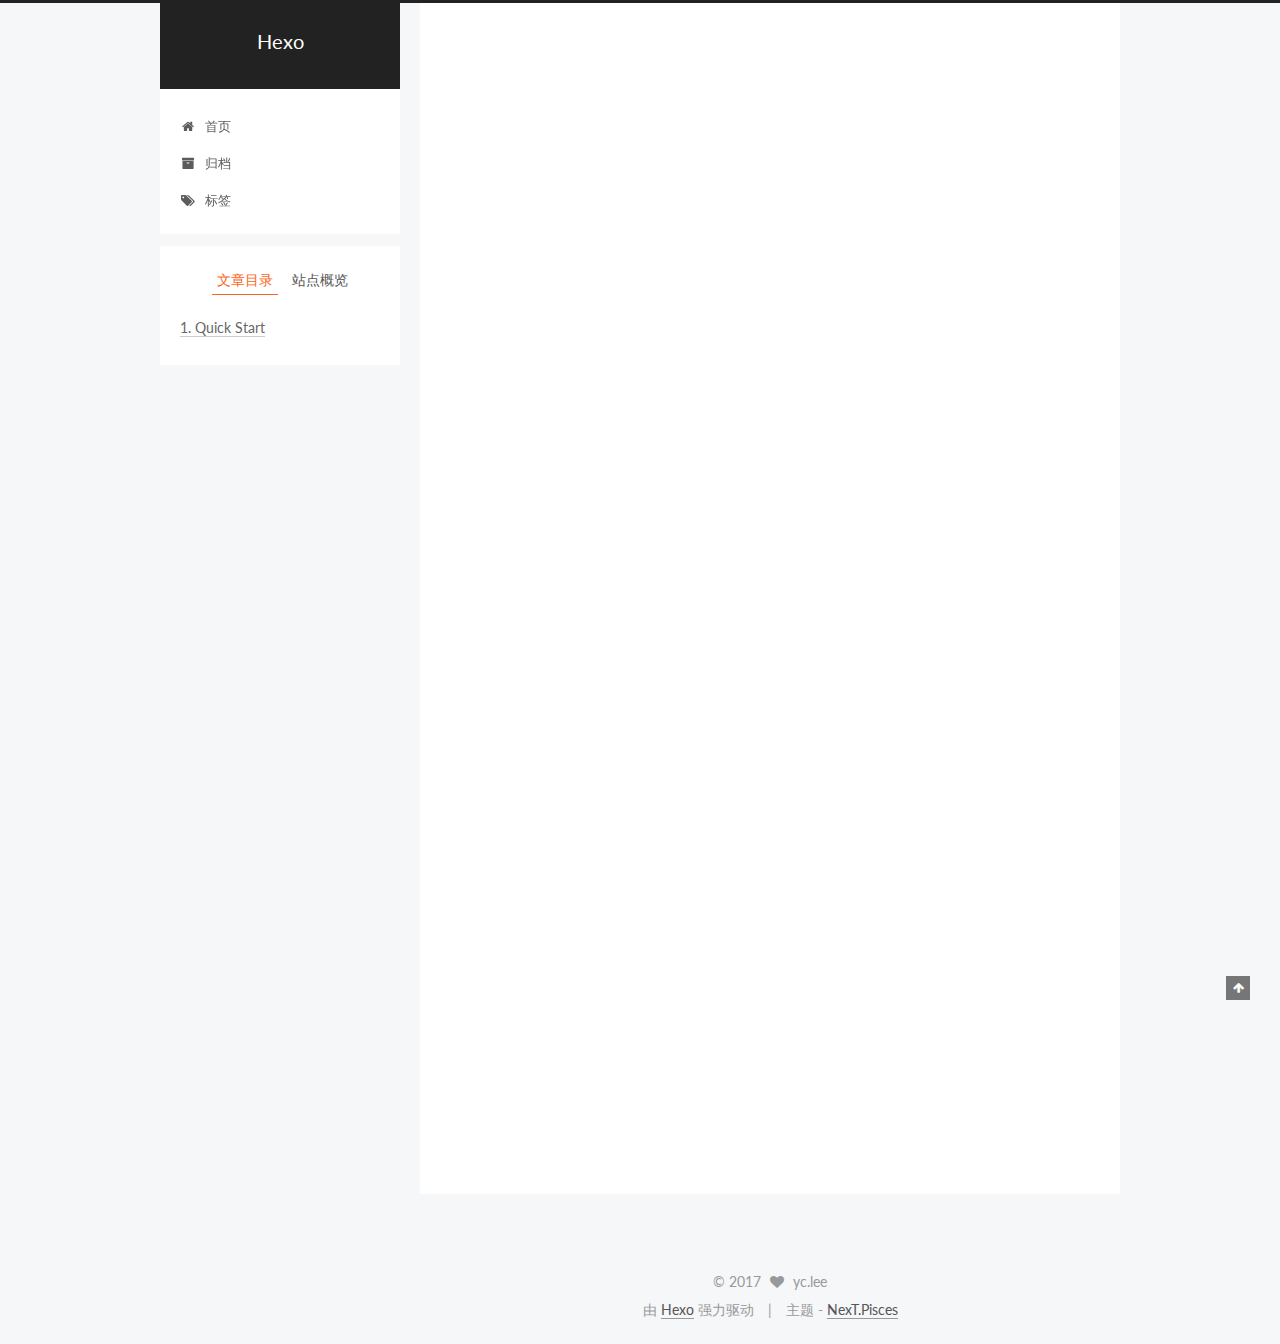
<file: 2017/07/01/hello-world/index.html>
<!doctype html>



  


<html class="theme-next pisces use-motion" lang="zh-Hans">
<head>
  <meta charset="UTF-8"/>
<meta http-equiv="X-UA-Compatible" content="IE=edge" />
<meta name="viewport" content="width=device-width, initial-scale=1, maximum-scale=1"/>









<meta http-equiv="Cache-Control" content="no-transform" />
<meta http-equiv="Cache-Control" content="no-siteapp" />















  
  
  <link href="/lib/fancybox/source/jquery.fancybox.css?v=2.1.5" rel="stylesheet" type="text/css" />




  
  
  
  

  
    
    
  

  

  

  

  

  
    
    
    <link href="//fonts.googleapis.com/css?family=Lato:300,300italic,400,400italic,700,700italic&subset=latin,latin-ext" rel="stylesheet" type="text/css">
  






<link href="/lib/font-awesome/css/font-awesome.min.css?v=4.6.2" rel="stylesheet" type="text/css" />

<link href="/css/main.css?v=5.1.1" rel="stylesheet" type="text/css" />


  <meta name="keywords" content="Hexo, NexT" />








  <link rel="shortcut icon" type="image/x-icon" href="/favicon.ico?v=5.1.1" />






<meta name="description" content="Welcome to Hexo! This is your very first post. Check documentation for more info. If you get any problems when using Hexo, you can find the answer in troubleshooting or you can ask me on GitHub. Quick">
<meta property="og:type" content="article">
<meta property="og:title" content="Hello World">
<meta property="og:url" content="http://yoursite.com/2017/07/01/hello-world/index.html">
<meta property="og:site_name" content="Hexo">
<meta property="og:description" content="Welcome to Hexo! This is your very first post. Check documentation for more info. If you get any problems when using Hexo, you can find the answer in troubleshooting or you can ask me on GitHub. Quick">
<meta property="og:updated_time" content="2017-07-01T03:29:30.256Z">
<meta name="twitter:card" content="summary">
<meta name="twitter:title" content="Hello World">
<meta name="twitter:description" content="Welcome to Hexo! This is your very first post. Check documentation for more info. If you get any problems when using Hexo, you can find the answer in troubleshooting or you can ask me on GitHub. Quick">



<script type="text/javascript" id="hexo.configurations">
  var NexT = window.NexT || {};
  var CONFIG = {
    root: '/',
    scheme: 'Pisces',
    sidebar: {"position":"left","display":"post","offset":12,"offset_float":0,"b2t":false,"scrollpercent":false},
    fancybox: true,
    motion: true,
    duoshuo: {
      userId: '0',
      author: '博主'
    },
    algolia: {
      applicationID: '',
      apiKey: '',
      indexName: '',
      hits: {"per_page":10},
      labels: {"input_placeholder":"Search for Posts","hits_empty":"We didn't find any results for the search: ${query}","hits_stats":"${hits} results found in ${time} ms"}
    }
  };
</script>



  <link rel="canonical" href="http://yoursite.com/2017/07/01/hello-world/"/>





  <title>Hello World | Hexo</title>
  














</head>

<body itemscope itemtype="http://schema.org/WebPage" lang="zh-Hans">

  
  
    
  

  <div class="container sidebar-position-left page-post-detail ">
    <div class="headband"></div>

    <header id="header" class="header" itemscope itemtype="http://schema.org/WPHeader">
      <div class="header-inner"><div class="site-brand-wrapper">
  <div class="site-meta ">
    

    <div class="custom-logo-site-title">
      <a href="/"  class="brand" rel="start">
        <span class="logo-line-before"><i></i></span>
        <span class="site-title">Hexo</span>
        <span class="logo-line-after"><i></i></span>
      </a>
    </div>
      
        <p class="site-subtitle"></p>
      
  </div>

  <div class="site-nav-toggle">
    <button>
      <span class="btn-bar"></span>
      <span class="btn-bar"></span>
      <span class="btn-bar"></span>
    </button>
  </div>
</div>

<nav class="site-nav">
  

  
    <ul id="menu" class="menu">
      
        
        <li class="menu-item menu-item-home">
          <a href="/" rel="section">
            
              <i class="menu-item-icon fa fa-fw fa-home"></i> <br />
            
            首页
          </a>
        </li>
      
        
        <li class="menu-item menu-item-archives">
          <a href="/archives/" rel="section">
            
              <i class="menu-item-icon fa fa-fw fa-archive"></i> <br />
            
            归档
          </a>
        </li>
      
        
        <li class="menu-item menu-item-tags">
          <a href="/tags/" rel="section">
            
              <i class="menu-item-icon fa fa-fw fa-tags"></i> <br />
            
            标签
          </a>
        </li>
      

      
    </ul>
  

  
</nav>



 </div>
    </header>

    <main id="main" class="main">
      <div class="main-inner">
        <div class="content-wrap">
          <div id="content" class="content">
            

  <div id="posts" class="posts-expand">
    

  

  
  
  

  <article class="post post-type-normal " itemscope itemtype="http://schema.org/Article">
    <link itemprop="mainEntityOfPage" href="http://yoursite.com/2017/07/01/hello-world/">

    <span hidden itemprop="author" itemscope itemtype="http://schema.org/Person">
      <meta itemprop="name" content="yc.lee">
      <meta itemprop="description" content="">
      <meta itemprop="image" content="/images/avatar.gif">
    </span>

    <span hidden itemprop="publisher" itemscope itemtype="http://schema.org/Organization">
      <meta itemprop="name" content="Hexo">
    </span>

    
      <header class="post-header">

        
        
          <h1 class="post-title" itemprop="name headline">Hello World</h1>
        

        <div class="post-meta">
          <span class="post-time">
            
              <span class="post-meta-item-icon">
                <i class="fa fa-calendar-o"></i>
              </span>
              
                <span class="post-meta-item-text">发表于</span>
              
              <time title="创建于" itemprop="dateCreated datePublished" datetime="2017-07-01T11:29:30+08:00">
                2017-07-01
              </time>
            

            

            
          </span>

          

          
            
          

          
          

          

          

          

        </div>
      </header>
    

    <div class="post-body" itemprop="articleBody">

      
      

      
        <p>Welcome to <a href="https://hexo.io/" target="_blank" rel="external">Hexo</a>! This is your very first post. Check <a href="https://hexo.io/docs/" target="_blank" rel="external">documentation</a> for more info. If you get any problems when using Hexo, you can find the answer in <a href="https://hexo.io/docs/troubleshooting.html" target="_blank" rel="external">troubleshooting</a> or you can ask me on <a href="https://github.com/hexojs/hexo/issues" target="_blank" rel="external">GitHub</a>.</p>
<h2 id="Quick-Start"><a href="#Quick-Start" class="headerlink" title="Quick Start"></a>Quick Start</h2><h3 id="Create-a-new-post"><a href="#Create-a-new-post" class="headerlink" title="Create a new post"></a>Create a new post</h3><figure class="highlight bash"><table><tr><td class="gutter"><pre><div class="line">1</div></pre></td><td class="code"><pre><div class="line">$ hexo new <span class="string">"My New Post"</span></div></pre></td></tr></table></figure>
<p>More info: <a href="https://hexo.io/docs/writing.html" target="_blank" rel="external">Writing</a></p>
<h3 id="Run-server"><a href="#Run-server" class="headerlink" title="Run server"></a>Run server</h3><figure class="highlight bash"><table><tr><td class="gutter"><pre><div class="line">1</div></pre></td><td class="code"><pre><div class="line">$ hexo server</div></pre></td></tr></table></figure>
<p>More info: <a href="https://hexo.io/docs/server.html" target="_blank" rel="external">Server</a></p>
<h3 id="Generate-static-files"><a href="#Generate-static-files" class="headerlink" title="Generate static files"></a>Generate static files</h3><figure class="highlight bash"><table><tr><td class="gutter"><pre><div class="line">1</div></pre></td><td class="code"><pre><div class="line">$ hexo generate</div></pre></td></tr></table></figure>
<p>More info: <a href="https://hexo.io/docs/generating.html" target="_blank" rel="external">Generating</a></p>
<h3 id="Deploy-to-remote-sites"><a href="#Deploy-to-remote-sites" class="headerlink" title="Deploy to remote sites"></a>Deploy to remote sites</h3><figure class="highlight bash"><table><tr><td class="gutter"><pre><div class="line">1</div></pre></td><td class="code"><pre><div class="line">$ hexo deploy</div></pre></td></tr></table></figure>
<p>More info: <a href="https://hexo.io/docs/deployment.html" target="_blank" rel="external">Deployment</a></p>

      
    </div>

    <div>
      
        

      
    </div>

    <div>
      
        

      
    </div>

    <div>
      
        

      
    </div>

    <footer class="post-footer">
      

      
      
      

      
        <div class="post-nav">
          <div class="post-nav-next post-nav-item">
            
          </div>

          <span class="post-nav-divider"></span>

          <div class="post-nav-prev post-nav-item">
            
              <a href="/2017/07/01/博客开篇/" rel="prev" title="博客开篇">
                博客开篇 <i class="fa fa-chevron-right"></i>
              </a>
            
          </div>
        </div>
      

      
      
    </footer>
  </article>



    <div class="post-spread">
      
    </div>
  </div>


          </div>
          


          
  <div class="comments" id="comments">
    
  </div>


        </div>
        
          
  
  <div class="sidebar-toggle">
    <div class="sidebar-toggle-line-wrap">
      <span class="sidebar-toggle-line sidebar-toggle-line-first"></span>
      <span class="sidebar-toggle-line sidebar-toggle-line-middle"></span>
      <span class="sidebar-toggle-line sidebar-toggle-line-last"></span>
    </div>
  </div>

  <aside id="sidebar" class="sidebar">
    <div class="sidebar-inner">

      

      
        <ul class="sidebar-nav motion-element">
          <li class="sidebar-nav-toc sidebar-nav-active" data-target="post-toc-wrap" >
            文章目录
          </li>
          <li class="sidebar-nav-overview" data-target="site-overview">
            站点概览
          </li>
        </ul>
      

      <section class="site-overview sidebar-panel">
        <div class="site-author motion-element" itemprop="author" itemscope itemtype="http://schema.org/Person">
          <img class="site-author-image" itemprop="image"
               src="/images/avatar.gif"
               alt="yc.lee" />
          <p class="site-author-name" itemprop="name">yc.lee</p>
           
              <p class="site-description motion-element" itemprop="description"></p>
          
        </div>
        <nav class="site-state motion-element">

          
            <div class="site-state-item site-state-posts">
              <a href="/archives/">
                <span class="site-state-item-count">2</span>
                <span class="site-state-item-name">日志</span>
              </a>
            </div>
          

          

          

        </nav>

        

        <div class="links-of-author motion-element">
          
        </div>

        
        

        
        

        


      </section>

      
      <!--noindex-->
        <section class="post-toc-wrap motion-element sidebar-panel sidebar-panel-active">
          <div class="post-toc">

            
              
            

            
              <div class="post-toc-content"><ol class="nav"><li class="nav-item nav-level-2"><a class="nav-link" href="#Quick-Start"><span class="nav-number">1.</span> <span class="nav-text">Quick Start</span></a><ol class="nav-child"><li class="nav-item nav-level-3"><a class="nav-link" href="#Create-a-new-post"><span class="nav-number">1.1.</span> <span class="nav-text">Create a new post</span></a></li><li class="nav-item nav-level-3"><a class="nav-link" href="#Run-server"><span class="nav-number">1.2.</span> <span class="nav-text">Run server</span></a></li><li class="nav-item nav-level-3"><a class="nav-link" href="#Generate-static-files"><span class="nav-number">1.3.</span> <span class="nav-text">Generate static files</span></a></li><li class="nav-item nav-level-3"><a class="nav-link" href="#Deploy-to-remote-sites"><span class="nav-number">1.4.</span> <span class="nav-text">Deploy to remote sites</span></a></li></ol></li></ol></div>
            

          </div>
        </section>
      <!--/noindex-->
      

      

    </div>
  </aside>


        
      </div>
    </main>

    <footer id="footer" class="footer">
      <div class="footer-inner">
        <div class="copyright" >
  
  &copy; 
  <span itemprop="copyrightYear">2017</span>
  <span class="with-love">
    <i class="fa fa-heart"></i>
  </span>
  <span class="author" itemprop="copyrightHolder">yc.lee</span>
</div>


<div class="powered-by">
  由 <a class="theme-link" href="https://hexo.io">Hexo</a> 强力驱动
</div>

<div class="theme-info">
  主题 -
  <a class="theme-link" href="https://github.com/iissnan/hexo-theme-next">
    NexT.Pisces
  </a>
</div>


        

        
      </div>
    </footer>

    
      <div class="back-to-top">
        <i class="fa fa-arrow-up"></i>
        
      </div>
    

  </div>

  

<script type="text/javascript">
  if (Object.prototype.toString.call(window.Promise) !== '[object Function]') {
    window.Promise = null;
  }
</script>









  












  
  <script type="text/javascript" src="/lib/jquery/index.js?v=2.1.3"></script>

  
  <script type="text/javascript" src="/lib/fastclick/lib/fastclick.min.js?v=1.0.6"></script>

  
  <script type="text/javascript" src="/lib/jquery_lazyload/jquery.lazyload.js?v=1.9.7"></script>

  
  <script type="text/javascript" src="/lib/velocity/velocity.min.js?v=1.2.1"></script>

  
  <script type="text/javascript" src="/lib/velocity/velocity.ui.min.js?v=1.2.1"></script>

  
  <script type="text/javascript" src="/lib/fancybox/source/jquery.fancybox.pack.js?v=2.1.5"></script>


  


  <script type="text/javascript" src="/js/src/utils.js?v=5.1.1"></script>

  <script type="text/javascript" src="/js/src/motion.js?v=5.1.1"></script>



  
  


  <script type="text/javascript" src="/js/src/affix.js?v=5.1.1"></script>

  <script type="text/javascript" src="/js/src/schemes/pisces.js?v=5.1.1"></script>



  
  <script type="text/javascript" src="/js/src/scrollspy.js?v=5.1.1"></script>
<script type="text/javascript" src="/js/src/post-details.js?v=5.1.1"></script>



  


  <script type="text/javascript" src="/js/src/bootstrap.js?v=5.1.1"></script>



  


  




	





  





  





  






  





  

  

  

  

  

  

</body>
</html>
</file>
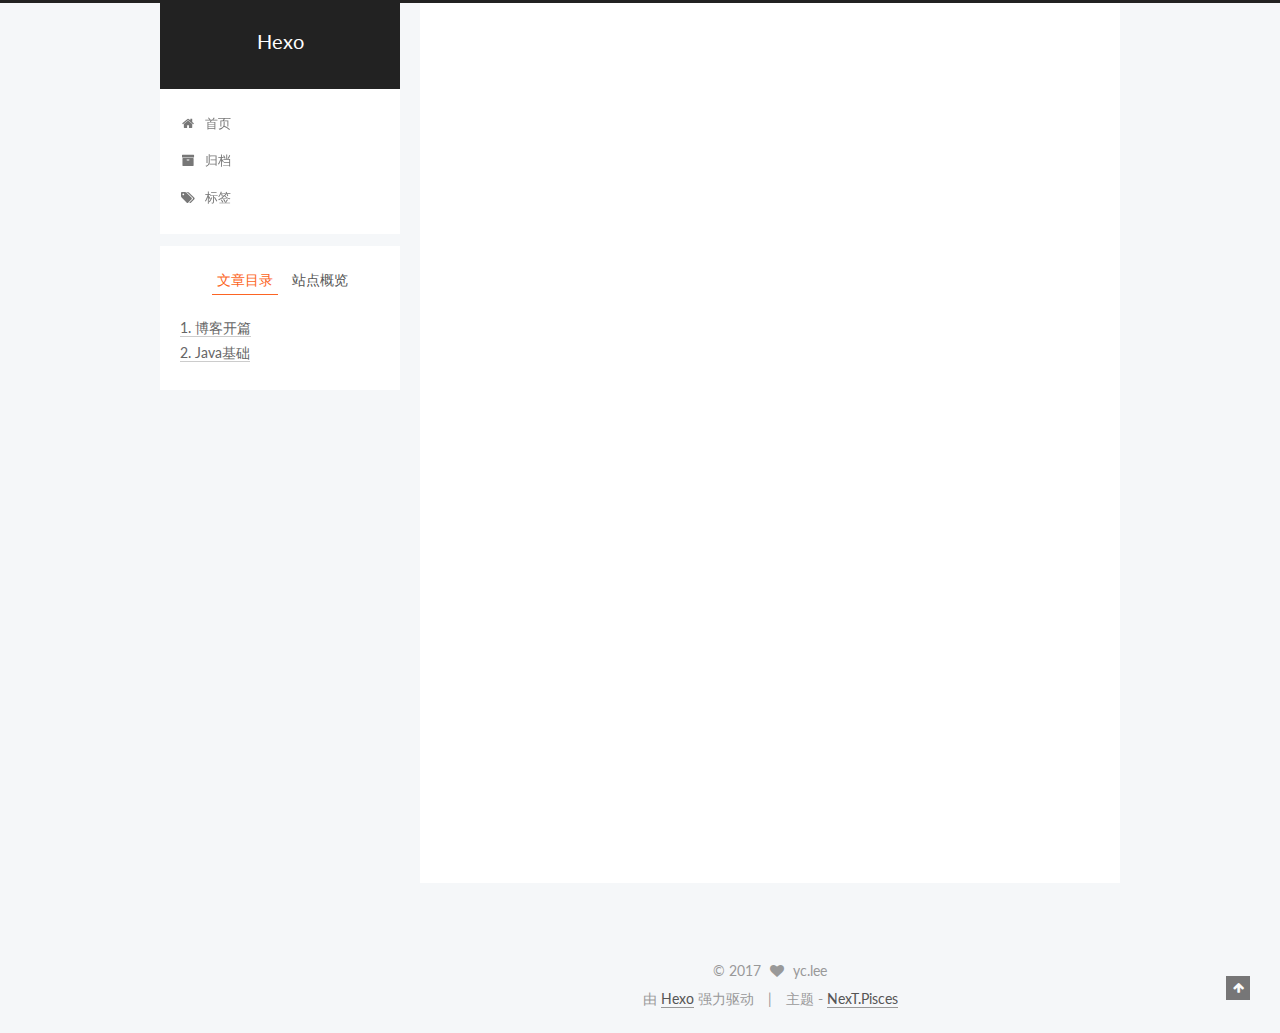
<file: 2017/07/01/博客开篇/index.html>
<!doctype html>



  


<html class="theme-next pisces use-motion" lang="zh-Hans">
<head>
  <meta charset="UTF-8"/>
<meta http-equiv="X-UA-Compatible" content="IE=edge" />
<meta name="viewport" content="width=device-width, initial-scale=1, maximum-scale=1"/>









<meta http-equiv="Cache-Control" content="no-transform" />
<meta http-equiv="Cache-Control" content="no-siteapp" />















  
  
  <link href="/lib/fancybox/source/jquery.fancybox.css?v=2.1.5" rel="stylesheet" type="text/css" />




  
  
  
  

  
    
    
  

  

  

  

  

  
    
    
    <link href="//fonts.googleapis.com/css?family=Lato:300,300italic,400,400italic,700,700italic&subset=latin,latin-ext" rel="stylesheet" type="text/css">
  






<link href="/lib/font-awesome/css/font-awesome.min.css?v=4.6.2" rel="stylesheet" type="text/css" />

<link href="/css/main.css?v=5.1.1" rel="stylesheet" type="text/css" />


  <meta name="keywords" content="Hexo, NexT" />








  <link rel="shortcut icon" type="image/x-icon" href="/favicon.ico?v=5.1.1" />






<meta name="description" content="博客开篇今天下午按照网上教程，把个人博客搭建起来。 Java基础一直觉得自己的Java基础知识其实有很多不足，作为一个注重基础的人，准备把模糊的知识补充完整。 Java并发首先就是Java并发。买了一本Java并发，一直没有认真看过。总觉得文字真多，看看就困了。自己感觉没什么好办法，硬着头皮看。 Java IOIO的学习计划在并发之后进行。主要是针对NIO这部分的学习。尽量在2个月内完成并发和NI">
<meta property="og:type" content="article">
<meta property="og:title" content="博客开篇">
<meta property="og:url" content="http://yoursite.com/2017/07/01/博客开篇/index.html">
<meta property="og:site_name" content="Hexo">
<meta property="og:description" content="博客开篇今天下午按照网上教程，把个人博客搭建起来。 Java基础一直觉得自己的Java基础知识其实有很多不足，作为一个注重基础的人，准备把模糊的知识补充完整。 Java并发首先就是Java并发。买了一本Java并发，一直没有认真看过。总觉得文字真多，看看就困了。自己感觉没什么好办法，硬着头皮看。 Java IOIO的学习计划在并发之后进行。主要是针对NIO这部分的学习。尽量在2个月内完成并发和NI">
<meta property="og:updated_time" content="2017-07-01T11:48:52.558Z">
<meta name="twitter:card" content="summary">
<meta name="twitter:title" content="博客开篇">
<meta name="twitter:description" content="博客开篇今天下午按照网上教程，把个人博客搭建起来。 Java基础一直觉得自己的Java基础知识其实有很多不足，作为一个注重基础的人，准备把模糊的知识补充完整。 Java并发首先就是Java并发。买了一本Java并发，一直没有认真看过。总觉得文字真多，看看就困了。自己感觉没什么好办法，硬着头皮看。 Java IOIO的学习计划在并发之后进行。主要是针对NIO这部分的学习。尽量在2个月内完成并发和NI">



<script type="text/javascript" id="hexo.configurations">
  var NexT = window.NexT || {};
  var CONFIG = {
    root: '/',
    scheme: 'Pisces',
    sidebar: {"position":"left","display":"post","offset":12,"offset_float":0,"b2t":false,"scrollpercent":false},
    fancybox: true,
    motion: true,
    duoshuo: {
      userId: '0',
      author: '博主'
    },
    algolia: {
      applicationID: '',
      apiKey: '',
      indexName: '',
      hits: {"per_page":10},
      labels: {"input_placeholder":"Search for Posts","hits_empty":"We didn't find any results for the search: ${query}","hits_stats":"${hits} results found in ${time} ms"}
    }
  };
</script>



  <link rel="canonical" href="http://yoursite.com/2017/07/01/博客开篇/"/>





  <title>博客开篇 | Hexo</title>
  














</head>

<body itemscope itemtype="http://schema.org/WebPage" lang="zh-Hans">

  
  
    
  

  <div class="container sidebar-position-left page-post-detail ">
    <div class="headband"></div>

    <header id="header" class="header" itemscope itemtype="http://schema.org/WPHeader">
      <div class="header-inner"><div class="site-brand-wrapper">
  <div class="site-meta ">
    

    <div class="custom-logo-site-title">
      <a href="/"  class="brand" rel="start">
        <span class="logo-line-before"><i></i></span>
        <span class="site-title">Hexo</span>
        <span class="logo-line-after"><i></i></span>
      </a>
    </div>
      
        <p class="site-subtitle"></p>
      
  </div>

  <div class="site-nav-toggle">
    <button>
      <span class="btn-bar"></span>
      <span class="btn-bar"></span>
      <span class="btn-bar"></span>
    </button>
  </div>
</div>

<nav class="site-nav">
  

  
    <ul id="menu" class="menu">
      
        
        <li class="menu-item menu-item-home">
          <a href="/" rel="section">
            
              <i class="menu-item-icon fa fa-fw fa-home"></i> <br />
            
            首页
          </a>
        </li>
      
        
        <li class="menu-item menu-item-archives">
          <a href="/archives/" rel="section">
            
              <i class="menu-item-icon fa fa-fw fa-archive"></i> <br />
            
            归档
          </a>
        </li>
      
        
        <li class="menu-item menu-item-tags">
          <a href="/tags/" rel="section">
            
              <i class="menu-item-icon fa fa-fw fa-tags"></i> <br />
            
            标签
          </a>
        </li>
      

      
    </ul>
  

  
</nav>



 </div>
    </header>

    <main id="main" class="main">
      <div class="main-inner">
        <div class="content-wrap">
          <div id="content" class="content">
            

  <div id="posts" class="posts-expand">
    

  

  
  
  

  <article class="post post-type-normal " itemscope itemtype="http://schema.org/Article">
    <link itemprop="mainEntityOfPage" href="http://yoursite.com/2017/07/01/博客开篇/">

    <span hidden itemprop="author" itemscope itemtype="http://schema.org/Person">
      <meta itemprop="name" content="yc.lee">
      <meta itemprop="description" content="">
      <meta itemprop="image" content="/images/avatar.gif">
    </span>

    <span hidden itemprop="publisher" itemscope itemtype="http://schema.org/Organization">
      <meta itemprop="name" content="Hexo">
    </span>

    
      <header class="post-header">

        
        
          <h1 class="post-title" itemprop="name headline">博客开篇</h1>
        

        <div class="post-meta">
          <span class="post-time">
            
              <span class="post-meta-item-icon">
                <i class="fa fa-calendar-o"></i>
              </span>
              
                <span class="post-meta-item-text">发表于</span>
              
              <time title="创建于" itemprop="dateCreated datePublished" datetime="2017-07-01T19:36:12+08:00">
                2017-07-01
              </time>
            

            

            
          </span>

          

          
            
          

          
          

          

          

          

        </div>
      </header>
    

    <div class="post-body" itemprop="articleBody">

      
      

      
        <h2 id="博客开篇"><a href="#博客开篇" class="headerlink" title="博客开篇"></a>博客开篇</h2><p>今天下午按照网上教程，把个人博客搭建起来。</p>
<h2 id="Java基础"><a href="#Java基础" class="headerlink" title="Java基础"></a>Java基础</h2><p>一直觉得自己的Java基础知识其实有很多不足，作为一个注重基础的人，准备把模糊的知识补充完整。</p>
<h3 id="Java并发"><a href="#Java并发" class="headerlink" title="Java并发"></a>Java并发</h3><p>首先就是Java并发。买了一本Java并发，一直没有认真看过。总觉得文字真多，看看就困了。<br>自己感觉没什么好办法，硬着头皮看。</p>
<h3 id="Java-IO"><a href="#Java-IO" class="headerlink" title="Java IO"></a>Java IO</h3><p>IO的学习计划在并发之后进行。<br>主要是针对NIO这部分的学习。<br>尽量在2个月内完成并发和NIO。（吹个牛皮吧）</p>

      
    </div>

    <div>
      
        

      
    </div>

    <div>
      
        

      
    </div>

    <div>
      
        

      
    </div>

    <footer class="post-footer">
      

      
      
      

      
        <div class="post-nav">
          <div class="post-nav-next post-nav-item">
            
              <a href="/2017/07/01/hello-world/" rel="next" title="Hello World">
                <i class="fa fa-chevron-left"></i> Hello World
              </a>
            
          </div>

          <span class="post-nav-divider"></span>

          <div class="post-nav-prev post-nav-item">
            
          </div>
        </div>
      

      
      
    </footer>
  </article>



    <div class="post-spread">
      
    </div>
  </div>


          </div>
          


          
  <div class="comments" id="comments">
    
  </div>


        </div>
        
          
  
  <div class="sidebar-toggle">
    <div class="sidebar-toggle-line-wrap">
      <span class="sidebar-toggle-line sidebar-toggle-line-first"></span>
      <span class="sidebar-toggle-line sidebar-toggle-line-middle"></span>
      <span class="sidebar-toggle-line sidebar-toggle-line-last"></span>
    </div>
  </div>

  <aside id="sidebar" class="sidebar">
    <div class="sidebar-inner">

      

      
        <ul class="sidebar-nav motion-element">
          <li class="sidebar-nav-toc sidebar-nav-active" data-target="post-toc-wrap" >
            文章目录
          </li>
          <li class="sidebar-nav-overview" data-target="site-overview">
            站点概览
          </li>
        </ul>
      

      <section class="site-overview sidebar-panel">
        <div class="site-author motion-element" itemprop="author" itemscope itemtype="http://schema.org/Person">
          <img class="site-author-image" itemprop="image"
               src="/images/avatar.gif"
               alt="yc.lee" />
          <p class="site-author-name" itemprop="name">yc.lee</p>
           
              <p class="site-description motion-element" itemprop="description"></p>
          
        </div>
        <nav class="site-state motion-element">

          
            <div class="site-state-item site-state-posts">
              <a href="/archives/">
                <span class="site-state-item-count">2</span>
                <span class="site-state-item-name">日志</span>
              </a>
            </div>
          

          

          

        </nav>

        

        <div class="links-of-author motion-element">
          
        </div>

        
        

        
        

        


      </section>

      
      <!--noindex-->
        <section class="post-toc-wrap motion-element sidebar-panel sidebar-panel-active">
          <div class="post-toc">

            
              
            

            
              <div class="post-toc-content"><ol class="nav"><li class="nav-item nav-level-2"><a class="nav-link" href="#博客开篇"><span class="nav-number">1.</span> <span class="nav-text">博客开篇</span></a></li><li class="nav-item nav-level-2"><a class="nav-link" href="#Java基础"><span class="nav-number">2.</span> <span class="nav-text">Java基础</span></a><ol class="nav-child"><li class="nav-item nav-level-3"><a class="nav-link" href="#Java并发"><span class="nav-number">2.1.</span> <span class="nav-text">Java并发</span></a></li><li class="nav-item nav-level-3"><a class="nav-link" href="#Java-IO"><span class="nav-number">2.2.</span> <span class="nav-text">Java IO</span></a></li></ol></li></ol></div>
            

          </div>
        </section>
      <!--/noindex-->
      

      

    </div>
  </aside>


        
      </div>
    </main>

    <footer id="footer" class="footer">
      <div class="footer-inner">
        <div class="copyright" >
  
  &copy; 
  <span itemprop="copyrightYear">2017</span>
  <span class="with-love">
    <i class="fa fa-heart"></i>
  </span>
  <span class="author" itemprop="copyrightHolder">yc.lee</span>
</div>


<div class="powered-by">
  由 <a class="theme-link" href="https://hexo.io">Hexo</a> 强力驱动
</div>

<div class="theme-info">
  主题 -
  <a class="theme-link" href="https://github.com/iissnan/hexo-theme-next">
    NexT.Pisces
  </a>
</div>


        

        
      </div>
    </footer>

    
      <div class="back-to-top">
        <i class="fa fa-arrow-up"></i>
        
      </div>
    

  </div>

  

<script type="text/javascript">
  if (Object.prototype.toString.call(window.Promise) !== '[object Function]') {
    window.Promise = null;
  }
</script>









  












  
  <script type="text/javascript" src="/lib/jquery/index.js?v=2.1.3"></script>

  
  <script type="text/javascript" src="/lib/fastclick/lib/fastclick.min.js?v=1.0.6"></script>

  
  <script type="text/javascript" src="/lib/jquery_lazyload/jquery.lazyload.js?v=1.9.7"></script>

  
  <script type="text/javascript" src="/lib/velocity/velocity.min.js?v=1.2.1"></script>

  
  <script type="text/javascript" src="/lib/velocity/velocity.ui.min.js?v=1.2.1"></script>

  
  <script type="text/javascript" src="/lib/fancybox/source/jquery.fancybox.pack.js?v=2.1.5"></script>


  


  <script type="text/javascript" src="/js/src/utils.js?v=5.1.1"></script>

  <script type="text/javascript" src="/js/src/motion.js?v=5.1.1"></script>



  
  


  <script type="text/javascript" src="/js/src/affix.js?v=5.1.1"></script>

  <script type="text/javascript" src="/js/src/schemes/pisces.js?v=5.1.1"></script>



  
  <script type="text/javascript" src="/js/src/scrollspy.js?v=5.1.1"></script>
<script type="text/javascript" src="/js/src/post-details.js?v=5.1.1"></script>



  


  <script type="text/javascript" src="/js/src/bootstrap.js?v=5.1.1"></script>



  


  




	





  





  





  






  





  

  

  

  

  

  

</body>
</html>
</file>
<file: css/main.css>
/* normalize.css v3.0.2 | MIT License | git.io/normalize */
html {
  font-family: sans-serif; /* 1 */
  -ms-text-size-adjust: 100%; /* 2 */
  -webkit-text-size-adjust: 100%; /* 2 */
}
body {
  margin: 0;
}
article,
aside,
details,
figcaption,
figure,
footer,
header,
hgroup,
main,
menu,
nav,
section,
summary {
  display: block;
}
audio,
canvas,
progress,
video {
  display: inline-block; /* 1 */
  vertical-align: baseline; /* 2 */
}
audio:not([controls]) {
  display: none;
  height: 0;
}
[hidden],
template {
  display: none;
}
a {
  background-color: transparent;
}
a:active,
a:hover {
  outline: 0;
}
abbr[title] {
  border-bottom: 1px dotted;
}
b,
strong {
  font-weight: bold;
}
dfn {
  font-style: italic;
}
h1 {
  font-size: 2em;
  margin: 0.67em 0;
}
mark {
  background: #ff0;
  color: #000;
}
small {
  font-size: 80%;
}
sub,
sup {
  font-size: 75%;
  line-height: 0;
  position: relative;
  vertical-align: baseline;
}
sup {
  top: -0.5em;
}
sub {
  bottom: -0.25em;
}
img {
  border: 0;
}
svg:not(:root) {
  overflow: hidden;
}
figure {
  margin: 1em 40px;
}
hr {
  -moz-box-sizing: content-box;
  box-sizing: content-box;
  height: 0;
}
pre {
  overflow: auto;
}
code,
kbd,
pre,
samp {
  font-family: monospace, monospace;
  font-size: 1em;
}
button,
input,
optgroup,
select,
textarea {
  color: inherit; /* 1 */
  font: inherit; /* 2 */
  margin: 0; /* 3 */
}
button {
  overflow: visible;
}
button,
select {
  text-transform: none;
}
button,
html input[type="button"],
input[type="reset"],
input[type="submit"] {
  -webkit-appearance: button; /* 2 */
  cursor: pointer; /* 3 */
}
button[disabled],
html input[disabled] {
  cursor: default;
}
button::-moz-focus-inner,
input::-moz-focus-inner {
  border: 0;
  padding: 0;
}
input {
  line-height: normal;
}
input[type="checkbox"],
input[type="radio"] {
  box-sizing: border-box; /* 1 */
  padding: 0; /* 2 */
}
input[type="number"]::-webkit-inner-spin-button,
input[type="number"]::-webkit-outer-spin-button {
  height: auto;
}
input[type="search"] {
  -webkit-appearance: textfield; /* 1 */
  -moz-box-sizing: content-box;
  -webkit-box-sizing: content-box; /* 2 */
  box-sizing: content-box;
}
input[type="search"]::-webkit-search-cancel-button,
input[type="search"]::-webkit-search-decoration {
  -webkit-appearance: none;
}
fieldset {
  border: 1px solid #c0c0c0;
  margin: 0 2px;
  padding: 0.35em 0.625em 0.75em;
}
legend {
  border: 0; /* 1 */
  padding: 0; /* 2 */
}
textarea {
  overflow: auto;
}
optgroup {
  font-weight: bold;
}
table {
  border-collapse: collapse;
  border-spacing: 0;
}
td,
th {
  padding: 0;
}
::selection {
  background: #262a30;
  color: #fff;
}
body {
  position: relative;
  font-family: 'Lato', "PingFang SC", "Microsoft YaHei", sans-serif;
  font-size: 14px;
  line-height: 2;
  color: #555;
  background: #f5f7f9;
}
@media (max-width: 767px) {
  body {
    padding-right: 0 !important;
  }
}
@media (min-width: 768px) and (max-width: 991px) {
  body {
    padding-right: 0 !important;
  }
}
@media (min-width: 1600px) {
  body {
    font-size: 16px;
  }
}
h1,
h2,
h3,
h4,
h5,
h6 {
  margin: 0;
  padding: 0;
  font-weight: bold;
  line-height: 1.5;
  font-family: 'Lato', "PingFang SC", "Microsoft YaHei", sans-serif;
}
h2,
h3,
h4,
h5,
h6 {
  margin: 20px 0 15px;
}
h1 {
  font-size: 22px;
}
@media (max-width: 767px) {
  h1 {
    font-size: 18px;
  }
}
h2 {
  font-size: 20px;
}
@media (max-width: 767px) {
  h2 {
    font-size: 16px;
  }
}
h3 {
  font-size: 18px;
}
@media (max-width: 767px) {
  h3 {
    font-size: 14px;
  }
}
h4 {
  font-size: 16px;
}
@media (max-width: 767px) {
  h4 {
    font-size: 12px;
  }
}
h5 {
  font-size: 14px;
}
@media (max-width: 767px) {
  h5 {
    font-size: 10px;
  }
}
h6 {
  font-size: 12px;
}
@media (max-width: 767px) {
  h6 {
    font-size: 8px;
  }
}
p {
  margin: 0 0 25px 0;
}
a {
  color: #555;
  text-decoration: none;
  border-bottom: 1px solid #999;
  word-wrap: break-word;
}
a:hover {
  color: #222;
  border-bottom-color: #222;
}
blockquote {
  margin: 0;
  padding: 0;
}
img {
  display: block;
  margin: auto;
  max-width: 100%;
  height: auto;
}
hr {
  margin: 40px 0;
  height: 3px;
  border: none;
  background-color: #ddd;
  background-image: repeating-linear-gradient(-45deg, #fff, #fff 4px, transparent 4px, transparent 8px);
}
blockquote {
  padding: 0 15px;
  color: #666;
  border-left: 4px solid #ddd;
}
blockquote cite::before {
  content: "-";
  padding: 0 5px;
}
dt {
  font-weight: 700;
}
dd {
  margin: 0;
  padding: 0;
}
.text-left {
  text-align: left;
}
.text-center {
  text-align: center;
}
.text-right {
  text-align: right;
}
.text-justify {
  text-align: justify;
}
.text-nowrap {
  white-space: nowrap;
}
.text-lowercase {
  text-transform: lowercase;
}
.text-uppercase {
  text-transform: uppercase;
}
.text-capitalize {
  text-transform: capitalize;
}
.center-block {
  display: block;
  margin-left: auto;
  margin-right: auto;
}
.clearfix:before,
.clearfix:after {
  content: " ";
  display: table;
}
.clearfix:after {
  clear: both;
}
.pullquote {
  width: 45%;
}
.pullquote.left {
  float: left;
  margin-left: 5px;
  margin-right: 10px;
}
.pullquote.right {
  float: right;
  margin-left: 10px;
  margin-right: 5px;
}
.affix.affix.affix {
  position: fixed;
}
.translation {
  margin-top: -20px;
  font-size: 14px;
  color: #999;
}
.scrollbar-measure {
  width: 100px;
  height: 100px;
  overflow: scroll;
  position: absolute;
  top: -9999px;
}
.use-motion .motion-element {
  opacity: 0;
}
table {
  margin: 20px 0;
  width: 100%;
  border-collapse: collapse;
  border-spacing: 0;
  border: 1px solid #ddd;
  font-size: 14px;
  table-layout: fixed;
  word-wrap: break-all;
}
table>tbody>tr:nth-of-type(odd) {
  background-color: #f9f9f9;
}
table>tbody>tr:hover {
  background-color: #f5f5f5;
}
caption,
th,
td {
  padding: 8px;
  text-align: left;
  vertical-align: middle;
  font-weight: normal;
}
th,
td {
  border-bottom: 3px solid #ddd;
  border-right: 1px solid #eee;
}
th {
  padding-bottom: 10px;
  font-weight: 700;
}
td {
  border-bottom-width: 1px;
}
html,
body {
  height: 100%;
}
.container {
  position: relative;
  min-height: 100%;
}
.header-inner {
  margin: 0 auto;
  padding: 100px 0 70px;
  width: 700px;
}
@media (min-width: 1600px) {
  .container .header-inner {
    width: 900px;
  }
}
.main {
  padding-bottom: 150px;
}
.main-inner {
  margin: 0 auto;
  width: 700px;
}
@media (min-width: 1600px) {
  .container .main-inner {
    width: 900px;
  }
}
.footer {
  position: absolute;
  left: 0;
  bottom: 0;
  width: 100%;
  min-height: 50px;
}
.footer-inner {
  box-sizing: border-box;
  margin: 20px auto;
  width: 700px;
}
@media (min-width: 1600px) {
  .container .footer-inner {
    width: 900px;
  }
}
pre,
.highlight {
  overflow: auto;
  margin: 20px 0;
  padding: 0;
  font-size: 13px;
  color: #4d4d4c;
  background: #f7f7f7;
  line-height: 1.6;
}
pre,
code {
  font-family: consolas, Menlo, "PingFang SC", "Microsoft YaHei", monospace;
}
code {
  padding: 2px 4px;
  word-wrap: break-word;
  color: #555;
  background: #eee;
  border-radius: 3px;
  font-size: 13px;
}
pre code {
  padding: 0;
  color: #4d4d4c;
  background: none;
  text-shadow: none;
}
.highlight {
  border-radius: 1px;
}
.highlight pre {
  border: none;
  margin: 0;
  padding: 10px 0;
}
.highlight table {
  margin: 0;
  width: auto;
  border: none;
}
.highlight td {
  border: none;
  padding: 0;
}
.highlight figcaption {
  font-size: 1em;
  color: #4d4d4c;
  line-height: 1em;
  margin-bottom: 1em;
}
.highlight figcaption:before,
.highlight figcaption:after {
  content: " ";
  display: table;
}
.highlight figcaption:after {
  clear: both;
}
.highlight figcaption a {
  float: right;
  color: #4d4d4c;
}
.highlight figcaption a:hover {
  border-bottom-color: #4d4d4c;
}
.highlight .gutter pre {
  padding-left: 10px;
  padding-right: 10px;
  color: #869194;
  text-align: right;
  background-color: #eff2f3;
}
.highlight .code pre {
  width: 100%;
  padding-left: 10px;
  padding-right: 10px;
  background-color: #f7f7f7;
}
.highlight .line {
  height: 20px;
}
.gutter {
  -webkit-user-select: none;
  -moz-user-select: none;
  -ms-user-select: none;
  user-select: none;
}
.gist table {
  width: auto;
}
.gist table td {
  border: none;
}
pre .deletion {
  background: #fdd;
}
pre .addition {
  background: #dfd;
}
pre .meta {
  color: #8959a8;
}
pre .comment {
  color: #8e908c;
}
pre .variable,
pre .attribute,
pre .tag,
pre .regexp,
pre .ruby .constant,
pre .xml .tag .title,
pre .xml .pi,
pre .xml .doctype,
pre .html .doctype,
pre .css .id,
pre .css .class,
pre .css .pseudo {
  color: #c82829;
}
pre .number,
pre .preprocessor,
pre .built_in,
pre .literal,
pre .params,
pre .constant,
pre .command {
  color: #f5871f;
}
pre .ruby .class .title,
pre .css .rules .attribute,
pre .string,
pre .value,
pre .inheritance,
pre .header,
pre .ruby .symbol,
pre .xml .cdata,
pre .special,
pre .number,
pre .formula {
  color: #718c00;
}
pre .title,
pre .css .hexcolor {
  color: #3e999f;
}
pre .function,
pre .python .decorator,
pre .python .title,
pre .ruby .function .title,
pre .ruby .title .keyword,
pre .perl .sub,
pre .javascript .title,
pre .coffeescript .title {
  color: #4271ae;
}
pre .keyword,
pre .javascript .function {
  color: #8959a8;
}
.full-image.full-image.full-image {
  border: none;
  max-width: 100%;
  width: auto;
  margin: 20px auto;
}
@media (min-width: 992px) {
  .full-image.full-image.full-image {
    max-width: none;
    width: 118%;
    margin: 0 -9%;
  }
}
.blockquote-center,
.page-home .post-type-quote blockquote,
.page-post-detail .post-type-quote blockquote {
  position: relative;
  margin: 40px 0;
  padding: 0;
  border-left: none;
  text-align: center;
}
.blockquote-center::before,
.page-home .post-type-quote blockquote::before,
.page-post-detail .post-type-quote blockquote::before,
.blockquote-center::after,
.page-home .post-type-quote blockquote::after,
.page-post-detail .post-type-quote blockquote::after {
  position: absolute;
  content: ' ';
  display: block;
  width: 100%;
  height: 24px;
  opacity: 0.2;
  background-repeat: no-repeat;
  background-position: 0 -6px;
  background-size: 22px 22px;
}
.blockquote-center::before,
.page-home .post-type-quote blockquote::before,
.page-post-detail .post-type-quote blockquote::before {
  top: -20px;
  background-image: url("../images/quote-l.svg");
  border-top: 1px solid #ccc;
}
.blockquote-center::after,
.page-home .post-type-quote blockquote::after,
.page-post-detail .post-type-quote blockquote::after {
  bottom: -20px;
  background-image: url("../images/quote-r.svg");
  border-bottom: 1px solid #ccc;
  background-position: 100% 8px;
}
.blockquote-center p,
.page-home .post-type-quote blockquote p,
.page-post-detail .post-type-quote blockquote p,
.blockquote-center div,
.page-home .post-type-quote blockquote div,
.page-post-detail .post-type-quote blockquote div {
  text-align: center;
}
.post .post-body .group-picture img {
  box-sizing: border-box;
  padding: 0 3px;
  border: none;
}
.post .group-picture-row {
  overflow: hidden;
  margin-top: 6px;
}
.post .group-picture-row:first-child {
  margin-top: 0;
}
.post .group-picture-column {
  float: left;
}
.page-post-detail .post-body .group-picture-column {
  float: none;
  margin-top: 10px;
  width: auto !important;
}
.page-post-detail .post-body .group-picture-column img {
  margin: 0 auto;
}
.page-archive .group-picture-container {
  overflow: hidden;
}
.page-archive .group-picture-row {
  float: left;
}
.page-archive .group-picture-row:first-child {
  margin-top: 6px;
}
.page-archive .group-picture-column {
  max-width: 150px;
  max-height: 150px;
}
.note {
  padding: 20px;
  margin: 20px 0;
  border: 1px solid #eee;
  border-left-width: 5px;
  border-radius: 3px;
}
.note h2,
.note h3,
.note h4,
.note h5,
.note h6 {
  margin-top: 0;
  margin-bottom: 5px;
  padding-top: 0 !important;
}
.note p:last-child {
  margin-bottom: 0;
}
.note code {
  border-radius: 3px;
}
.note+.note {
  margin-top: -5px;
}
.default {
  border-left-color: #777;
}
.default h2,
.default h3,
.default h4,
.default h5,
.default h6 {
  color: #777;
}
.primary {
  border-left-color: #428bca;
}
.primary h2,
.primary h3,
.primary h4,
.primary h5,
.primary h6 {
  color: #428bca;
}
.success {
  border-left-color: #5cb85c;
}
.success h2,
.success h3,
.success h4,
.success h5,
.success h6 {
  color: #5cb85c;
}
.danger {
  border-left-color: #d9534f;
}
.danger h2,
.danger h3,
.danger h4,
.danger h5,
.danger h6 {
  color: #d9534f;
}
.warning {
  border-left-color: #f0ad4e;
}
.warning h2,
.warning h3,
.warning h4,
.warning h5,
.warning h6 {
  color: #f0ad4e;
}
.info {
  border-left-color: #5bc0de;
}
.info h2,
.info h3,
.info h4,
.info h5,
.info h6 {
  color: #5bc0de;
}
.btn {
  display: inline-block;
  padding: 0 20px;
  font-size: 14px;
  color: #fff;
  background: #222;
  border: 2px solid #555;
  text-decoration: none;
  border-radius: 0;
  transition-property: background-color;
  transition-duration: 0.2s;
  transition-timing-function: ease-in-out;
  transition-delay: 0s;
}
.btn:hover,
.post-button .btn:hover {
  border-color: #222;
  color: #fff;
  background: #222;
}
.btn-bar {
  display: block;
  width: 22px;
  height: 2px;
  background: #555;
  border-radius: 1px;
}
.btn-bar+.btn-bar {
  margin-top: 4px;
}
.pagination {
  margin: 120px 0 40px;
  text-align: center;
  border-top: 1px solid #eee;
}
.page-number-basic,
.pagination .prev,
.pagination .next,
.pagination .page-number,
.pagination .space {
  display: inline-block;
  position: relative;
  top: -1px;
  margin: 0 10px;
  padding: 0 10px;
  line-height: 30px;
}
@media (max-width: 767px) {
  .page-number-basic,
  .pagination .prev,
  .pagination .next,
  .pagination .page-number,
  .pagination .space {
    margin: 0 5px;
  }
}
.pagination .prev,
.pagination .next,
.pagination .page-number {
  border-bottom: 0;
  border-top: 1px solid #eee;
  transition-property: border-color;
  transition-duration: 0.2s;
  transition-timing-function: ease-in-out;
  transition-delay: 0s;
}
.pagination .prev:hover,
.pagination .next:hover,
.pagination .page-number:hover {
  border-top-color: #222;
}
.pagination .space {
  padding: 0;
  margin: 0;
}
.pagination .prev {
  margin-left: 0;
}
.pagination .next {
  margin-right: 0;
}
.pagination .page-number.current {
  color: #fff;
  background: #ccc;
  border-top-color: #ccc;
}
@media (max-width: 767px) {
  .pagination {
    border-top: none;
  }
  .pagination .prev,
  .pagination .next,
  .pagination .page-number {
    margin-bottom: 10px;
    border-top: 0;
    border-bottom: 1px solid #eee;
  }
  .pagination .prev:hover,
  .pagination .next:hover,
  .pagination .page-number:hover {
    border-bottom-color: #222;
  }
}
.comments {
  margin: 60px 20px 0;
}
.tag-cloud {
  text-align: center;
}
.tag-cloud a {
  display: inline-block;
  margin: 10px;
}
.back-to-top {
  box-sizing: border-box;
  position: fixed;
  bottom: -100px;
  right: 30px;
  z-index: 1050;
  padding: 0 6px;
  width: 24px;
  background: #222;
  font-size: 12px;
  opacity: 0.6;
  color: #fff;
  cursor: pointer;
  text-align: center;
  -webkit-transform: translateZ(0);
  transition-property: bottom;
  transition-duration: 0.2s;
  transition-timing-function: ease-in-out;
  transition-delay: 0s;
}
@media (max-width: 767px) {
  .back-to-top {
    display: none;
  }
}
@media (min-width: 768px) and (max-width: 991px) {
  .back-to-top {
    display: none;
  }
}
.back-to-top.back-to-top-on {
  bottom: 30px;
}
.header {
  background: transparent;
}
.header-inner {
  position: relative;
}
.headband {
  height: 3px;
  background: #222;
}
.site-meta {
  margin: 0;
  text-align: center;
}
@media (max-width: 767px) {
  .site-meta {
    text-align: center;
  }
}
.brand {
  position: relative;
  display: inline-block;
  padding: 0 40px;
  color: #fff;
  background: #222;
  border-bottom: none;
}
.brand:hover {
  color: #fff;
}
.logo {
  display: inline-block;
  margin-right: 5px;
  line-height: 36px;
  vertical-align: top;
}
.site-title {
  display: inline-block;
  vertical-align: top;
  line-height: 36px;
  font-size: 20px;
  font-weight: normal;
  font-family: 'Lato', "PingFang SC", "Microsoft YaHei", sans-serif;
}
.site-subtitle {
  margin-top: 10px;
  font-size: 13px;
  color: #ddd;
}
.use-motion .brand {
  opacity: 0;
}
.use-motion .logo,
.use-motion .site-title,
.use-motion .site-subtitle {
  opacity: 0;
  position: relative;
  top: -10px;
}
.site-nav-toggle {
  display: none;
  position: absolute;
  top: 10px;
  left: 10px;
}
@media (max-width: 767px) {
  .site-nav-toggle {
    display: block;
  }
}
.site-nav-toggle button {
  margin-top: 2px;
  padding: 9px 10px;
  background: transparent;
  border: none;
}
@media (max-width: 767px) {
  .site-nav {
    display: none;
    margin: 0 -10px;
    padding: 0 10px;
    clear: both;
    border-top: 1px solid #ddd;
  }
}
@media (min-width: 768px) and (max-width: 991px) {
  .site-nav {
    display: block !important;
  }
}
@media (min-width: 992px) {
  .site-nav {
    display: block !important;
  }
}
.menu {
  margin-top: 20px;
  padding-left: 0;
  text-align: center;
}
.menu .menu-item {
  display: inline-block;
  margin: 0 10px;
  list-style: none;
}
@media screen and (max-width: 767px) {
  .menu .menu-item {
    margin-top: 10px;
  }
}
.menu .menu-item a {
  display: block;
  font-size: 13px;
  line-height: inherit;
  border-bottom: 1px solid transparent;
  transition-property: border-color;
  transition-duration: 0.2s;
  transition-timing-function: ease-in-out;
  transition-delay: 0s;
}
.menu .menu-item a:hover,
.menu-item-active a {
  border-bottom-color: #222;
}
.menu .menu-item .fa {
  margin-right: 5px;
}
.use-motion .menu-item {
  opacity: 0;
}
.post-body {
  font-family: 'Lato', "PingFang SC", "Microsoft YaHei", sans-serif;
}
@media (max-width: 767px) {
  .post-body {
    word-break: break-word;
  }
}
.post-body .fancybox img {
  display: block !important;
  margin: 0 auto;
  cursor: pointer;
  cursor: zoom-in;
  cursor: -webkit-zoom-in;
}
.post-body .image-caption,
.post-body .figure .caption {
  margin: 10px auto 15px;
  text-align: center;
  font-size: 14px;
  color: #999;
  font-weight: bold;
  line-height: 1;
}
.post-sticky-flag {
  display: inline-block;
  font-size: 16px;
  -ms-transform: rotate(30deg);
  -webkit-transform: rotate(30deg);
  -moz-transform: rotate(30deg);
  -ms-transform: rotate(30deg);
  -o-transform: rotate(30deg);
  transform: rotate(30deg);
}
.posts-expand {
  padding-top: 40px;
}
@media (max-width: 767px) {
  .posts-expand {
    margin: 0 20px;
  }
  .post-body pre {
    padding: 10px;
  }
  .post-body pre .gutter pre {
    padding-right: 10px;
  }
  .post-body .highlight {
    margin-left: 0px;
    margin-right: 0px;
    padding: 0;
  }
  .post-body .highlight .gutter pre {
    padding-right: 10px;
  }
}
@media (min-width: 992px) {
  .posts-expand .post-body {
    text-align: justify;
  }
}
.posts-expand .post-body h2,
.posts-expand .post-body h3,
.posts-expand .post-body h4,
.posts-expand .post-body h5,
.posts-expand .post-body h6 {
  padding-top: 10px;
}
.posts-expand .post-body h2 .header-anchor,
.posts-expand .post-body h3 .header-anchor,
.posts-expand .post-body h4 .header-anchor,
.posts-expand .post-body h5 .header-anchor,
.posts-expand .post-body h6 .header-anchor {
  float: right;
  margin-left: 10px;
  color: #ccc;
  border-bottom-style: none;
  visibility: hidden;
}
.posts-expand .post-body h2 .header-anchor:hover,
.posts-expand .post-body h3 .header-anchor:hover,
.posts-expand .post-body h4 .header-anchor:hover,
.posts-expand .post-body h5 .header-anchor:hover,
.posts-expand .post-body h6 .header-anchor:hover {
  color: inherit;
}
.posts-expand .post-body h2:hover .header-anchor,
.posts-expand .post-body h3:hover .header-anchor,
.posts-expand .post-body h4:hover .header-anchor,
.posts-expand .post-body h5:hover .header-anchor,
.posts-expand .post-body h6:hover .header-anchor {
  visibility: visible;
}
.posts-expand .post-body ul li {
  list-style: circle;
}
.posts-expand .post-body img {
  box-sizing: border-box;
  margin: auto;
  padding: 3px;
  border: 1px solid #ddd;
}
.posts-expand .fancybox img {
  margin: 0 auto;
}
@media (max-width: 767px) {
  .posts-collapse {
    margin: 0 20px;
  }
  .posts-collapse .post-title,
  .posts-collapse .post-meta {
    display: block;
    width: auto;
    text-align: left;
  }
}
.posts-collapse {
  position: relative;
  z-index: 1010;
  margin-left: 55px;
}
.posts-collapse::after {
  content: " ";
  position: absolute;
  top: 20px;
  left: 0;
  margin-left: -2px;
  width: 4px;
  height: 100%;
  background: #f5f5f5;
  z-index: -1;
}
@media (max-width: 767px) {
  .posts-collapse {
    margin: 0 20px;
  }
}
.posts-collapse .collection-title {
  position: relative;
  margin: 60px 0;
}
.posts-collapse .collection-title h1,
.posts-collapse .collection-title h2 {
  margin-left: 20px;
}
.posts-collapse .collection-title small {
  color: #bbb;
  margin-left: 5px;
}
.posts-collapse .collection-title::before {
  content: " ";
  position: absolute;
  left: 0;
  top: 50%;
  margin-left: -4px;
  margin-top: -4px;
  width: 8px;
  height: 8px;
  background: #bbb;
  border-radius: 50%;
}
.posts-collapse .post {
  margin: 30px 0;
}
.posts-collapse .post-header {
  position: relative;
  transition-duration: 0.2s;
  transition-timing-function: ease-in-out;
  transition-delay: 0s;
  transition-property: border;
  border-bottom: 1px dashed #ccc;
}
.posts-collapse .post-header::before {
  content: " ";
  position: absolute;
  left: 0;
  top: 12px;
  width: 6px;
  height: 6px;
  margin-left: -4px;
  background: #bbb;
  border-radius: 50%;
  border: 1px solid #fff;
  transition-duration: 0.2s;
  transition-timing-function: ease-in-out;
  transition-delay: 0s;
  transition-property: background;
}
.posts-collapse .post-header:hover {
  border-bottom-color: #666;
}
.posts-collapse .post-header:hover::before {
  background: #222;
}
.posts-collapse .post-meta {
  position: absolute;
  font-size: 12px;
  left: 20px;
  top: 5px;
}
.posts-collapse .post-comments-count {
  display: none;
}
.posts-collapse .post-title {
  margin-left: 60px;
  font-size: 16px;
  font-weight: normal;
  line-height: inherit;
}
.posts-collapse .post-title::after {
  margin-left: 3px;
  opacity: 0.6;
}
.posts-collapse .post-title a {
  color: #666;
  border-bottom: none;
}
.page-home .post-type-quote .post-header,
.page-post-detail .post-type-quote .post-header,
.page-home .post-type-quote .post-tags,
.page-post-detail .post-type-quote .post-tags {
  display: none;
}
.posts-expand .post-title {
  font-size: 26px;
  text-align: center;
  word-break: break-word;
  font-weight: 400;
}
@media (max-width: 767px) {
  .posts-expand .post-title {
    font-size: 22px;
  }
}
.posts-expand .post-title-link {
  display: inline-block;
  position: relative;
  color: #555;
  border-bottom: none;
  line-height: 1.2;
  vertical-align: top;
}
.posts-expand .post-title-link::before {
  content: "";
  position: absolute;
  width: 100%;
  height: 2px;
  bottom: 0;
  left: 0;
  background-color: #000;
  visibility: hidden;
  -webkit-transform: scaleX(0);
  -moz-transform: scaleX(0);
  -ms-transform: scaleX(0);
  -o-transform: scaleX(0);
  transform: scaleX(0);
  transition-duration: 0.2s;
  transition-timing-function: ease-in-out;
  transition-delay: 0s;
}
.posts-expand .post-title-link:hover::before {
  visibility: visible;
  -webkit-transform: scaleX(1);
  -moz-transform: scaleX(1);
  -ms-transform: scaleX(1);
  -o-transform: scaleX(1);
  transform: scaleX(1);
}
.posts-expand .post-title-link .fa {
  font-size: 16px;
}
.posts-expand .post-meta {
  margin: 3px 0 60px 0;
  color: #999;
  font-family: 'Lato', "PingFang SC", "Microsoft YaHei", sans-serif;
  font-size: 12px;
  text-align: center;
}
.posts-expand .post-meta .post-category-list {
  display: inline-block;
  margin: 0;
  padding: 3px;
}
.posts-expand .post-meta .post-category-list-link {
  color: #999;
}
.posts-expand .post-meta .post-description {
  font-size: 14px;
  margin-top: 2px;
}
.post-wordcount {
  display: inline-block;
}
.post-meta-divider {
  margin: 0 0.5em;
}
.post-meta-item-icon {
  margin-right: 3px;
}
@media (min-width: 768px) and (max-width: 991px) {
  .post-meta-item-icon {
    display: inline-block;
  }
}
@media (max-width: 767px) {
  .post-meta-item-icon {
    display: inline-block;
  }
}
@media (min-width: 768px) and (max-width: 991px) {
  .post-meta-item-text {
    display: none;
  }
}
@media (max-width: 767px) {
  .post-meta-item-text {
    display: none;
  }
}
@media (max-width: 767px) {
  .posts-expand .post-comments-count {
    display: none;
  }
}
.post-button {
  margin-top: 50px;
}
.post-button .btn {
  color: #555;
  font-size: 14px;
  background: #fff;
  border-radius: 2px;
  line-height: 2;
  margin: 0 4px 8px 4px;
}
.post-button .fa-fw {
  width: 1.285714285714286em;
  text-align: left;
}
.posts-expand .post-tags {
  margin-top: 40px;
  text-align: center;
}
.posts-expand .post-tags a {
  display: inline-block;
  margin-right: 10px;
  font-size: 13px;
}
.post-nav {
  display: table;
  margin-top: 15px;
  width: 100%;
  border-top: 1px solid #eee;
}
.post-nav-divider {
  display: table-cell;
  width: 10%;
}
.post-nav-item {
  display: table-cell;
  padding: 10px 0 0 0;
  width: 45%;
  vertical-align: top;
}
.post-nav-item a {
  position: relative;
  display: block;
  line-height: 25px;
  font-size: 14px;
  color: #555;
  border-bottom: none;
}
.post-nav-item a:hover {
  color: #222;
  border-bottom: none;
}
.post-nav-item a:active {
  top: 2px;
}
.post-nav-item .fa {
  position: absolute;
  top: 8px;
  left: 0;
  font-size: 12px;
}
.post-nav-next a {
  padding-left: 15px;
}
.post-nav-prev {
  text-align: right;
}
.post-nav-prev a {
  padding-right: 15px;
}
.post-nav-prev .fa {
  right: 0;
  left: auto;
}
.posts-expand .post-eof {
  display: block;
  margin: 80px auto 60px;
  width: 8%;
  height: 1px;
  background: #ccc;
  text-align: center;
}
.post:last-child .post-eof.post-eof.post-eof {
  display: none;
}
.post-gallery {
  display: table;
  table-layout: fixed;
  width: 100%;
  border-collapse: separate;
}
.post-gallery-row {
  display: table-row;
}
.post-gallery .post-gallery-img {
  display: table-cell;
  text-align: center;
  vertical-align: middle;
  border: none;
}
.post-gallery .post-gallery-img img {
  max-width: 100%;
  max-height: 100%;
  border: none;
}
.fancybox-close,
.fancybox-close:hover {
  border: none;
}
.sidebar {
  position: fixed;
  right: 0;
  top: 0;
  bottom: 0;
  width: 0;
  z-index: 1040;
  box-shadow: inset 0 2px 6px #000;
  background: #222;
  -webkit-transform: translateZ(0);
}
.sidebar a {
  color: #999;
  border-bottom-color: #555;
}
.sidebar a:hover {
  color: #eee;
}
@media (min-width: 768px) and (max-width: 991px) {
  .sidebar {
    display: none !important;
  }
}
@media (max-width: 767px) {
  .sidebar {
    display: none !important;
  }
}
.sidebar-inner {
  position: relative;
  padding: 20px 10px;
  color: #999;
  text-align: center;
}
.sidebar-toggle {
  position: fixed;
  right: 30px;
  bottom: 45px;
  width: 14px;
  height: 14px;
  padding: 5px;
  background: #222;
  line-height: 0;
  z-index: 1050;
  cursor: pointer;
  -webkit-transform: translateZ(0);
}
@media (min-width: 768px) and (max-width: 991px) {
  .sidebar-toggle {
    display: none;
  }
}
@media (max-width: 767px) {
  .sidebar-toggle {
    display: none;
  }
}
.sidebar-toggle-line {
  position: relative;
  display: inline-block;
  vertical-align: top;
  height: 2px;
  width: 100%;
  background: #fff;
  margin-top: 3px;
}
.sidebar-toggle-line:first-child {
  margin-top: 0;
}
.site-author-image {
  display: block;
  margin: 0 auto;
  padding: 2px;
  max-width: 120px;
  height: auto;
  border: 1px solid #eee;
}
.site-author-name {
  margin: 0;
  text-align: center;
  color: #222;
  font-weight: 600;
}
.site-description {
  margin-top: 0;
  text-align: center;
  font-size: 13px;
  color: #999;
}
.site-state {
  overflow: hidden;
  line-height: 1.4;
  white-space: nowrap;
  text-align: center;
}
.site-state-item {
  display: inline-block;
  padding: 0 15px;
  border-left: 1px solid #eee;
}
.site-state-item:first-child {
  border-left: none;
}
.site-state-item a {
  border-bottom: none;
}
.site-state-item-count {
  display: block;
  text-align: center;
  color: inherit;
  font-weight: 600;
  font-size: 16px;
}
.site-state-item-name {
  font-size: 13px;
  color: #999;
}
.feed-link {
  margin-top: 20px;
}
.feed-link a {
  display: inline-block;
  padding: 0 15px;
  color: #fc6423;
  border: 1px solid #fc6423;
  border-radius: 4px;
}
.feed-link a i {
  color: #fc6423;
  font-size: 14px;
}
.feed-link a:hover {
  color: #fff;
  background: #fc6423;
}
.feed-link a:hover i {
  color: #fff;
}
.links-of-author {
  margin-top: 20px;
}
.links-of-author a {
  display: inline-block;
  vertical-align: middle;
  margin-right: 10px;
  margin-bottom: 10px;
  border-bottom-color: #555;
  font-size: 13px;
}
.links-of-author a:before {
  display: inline-block;
  vertical-align: middle;
  margin-right: 3px;
  content: " ";
  width: 4px;
  height: 4px;
  border-radius: 50%;
  background: #f4950f;
}
.links-of-blogroll {
  font-size: 13px;
}
.links-of-blogroll-title {
  margin-top: 20px;
  font-size: 14px;
  font-weight: 600;
}
.links-of-blogroll-list {
  margin: 0;
  padding: 0;
  list-style: none;
}
.links-of-blogroll-item {
  padding: 2px 10px;
}
.sidebar-nav {
  margin: 0 0 20px;
  padding-left: 0;
}
.sidebar-nav li {
  display: inline-block;
  cursor: pointer;
  border-bottom: 1px solid transparent;
  font-size: 14px;
  color: #555;
}
.sidebar-nav li:hover {
  color: #fc6423;
}
.page-post-detail .sidebar-nav-toc {
  padding: 0 5px;
}
.page-post-detail .sidebar-nav-overview {
  margin-left: 10px;
}
.sidebar-nav .sidebar-nav-active {
  color: #fc6423;
  border-bottom-color: #fc6423;
}
.sidebar-nav .sidebar-nav-active:hover {
  color: #fc6423;
}
.sidebar-panel {
  display: none;
}
.sidebar-panel-active {
  display: block;
}
.post-toc-empty {
  font-size: 14px;
  color: #666;
}
.post-toc-wrap {
  overflow: hidden;
}
.post-toc {
  overflow: auto;
}
.post-toc ol {
  margin: 0;
  padding: 0 2px 5px 10px;
  text-align: left;
  list-style: none;
  font-size: 14px;
}
.post-toc ol > ol {
  padding-left: 0;
}
.post-toc ol a {
  transition-duration: 0.2s;
  transition-timing-function: ease-in-out;
  transition-delay: 0s;
  transition-property: all;
  color: #666;
  border-bottom-color: #ccc;
}
.post-toc ol a:hover {
  color: #000;
  border-bottom-color: #000;
}
.post-toc .nav-item {
  overflow: hidden;
  text-overflow: ellipsis;
  white-space: nowrap;
  line-height: 1.8;
}
.post-toc .nav .nav-child {
  display: none;
}
.post-toc .nav .active > .nav-child {
  display: block;
}
.post-toc .nav .active-current > .nav-child {
  display: block;
}
.post-toc .nav .active-current > .nav-child > .nav-item {
  display: block;
}
.post-toc .nav .active > a {
  color: #fc6423;
  border-bottom-color: #fc6423;
}
.post-toc .nav .active-current > a {
  color: #fc6423;
}
.post-toc .nav .active-current > a:hover {
  color: #fc6423;
}
.footer {
  font-size: 14px;
  color: #999;
}
.footer img {
  border: none;
}
.footer-inner {
  text-align: center;
}
.with-love {
  display: inline-block;
  margin: 0 5px;
}
.powered-by,
.theme-info {
  display: inline-block;
}
.powered-by {
  margin-right: 10px;
}
.powered-by::after {
  content: "|";
  padding-left: 10px;
}
.cc-license {
  margin-top: 10px;
  text-align: center;
}
.cc-license .cc-opacity {
  opacity: 0.7;
  border-bottom: none;
}
.cc-license .cc-opacity:hover {
  opacity: 0.9;
}
.cc-license img {
  display: inline-block;
}
.theme-next #ds-thread #ds-reset {
  color: #555;
}
.theme-next #ds-thread #ds-reset .ds-replybox {
  margin-bottom: 30px;
}
.theme-next #ds-thread #ds-reset .ds-replybox .ds-avatar,
.theme-next #ds-reset .ds-avatar img {
  box-shadow: none;
}
.theme-next #ds-thread #ds-reset .ds-textarea-wrapper {
  border-color: #c7d4e1;
  background: none;
  border-top-right-radius: 3px;
  border-top-left-radius: 3px;
}
.theme-next #ds-thread #ds-reset .ds-textarea-wrapper textarea {
  height: 60px;
}
.theme-next #ds-reset .ds-rounded-top {
  border-radius: 0;
}
.theme-next #ds-thread #ds-reset .ds-post-toolbar {
  box-sizing: border-box;
  border: 1px solid #c7d4e1;
  background: #f6f8fa;
}
.theme-next #ds-thread #ds-reset .ds-post-options {
  height: 40px;
  border: none;
  background: none;
}
.theme-next #ds-thread #ds-reset .ds-toolbar-buttons {
  top: 11px;
}
.theme-next #ds-thread #ds-reset .ds-sync {
  top: 5px;
}
.theme-next #ds-thread #ds-reset .ds-post-button {
  top: 4px;
  right: 5px;
  width: 90px;
  height: 30px;
  border: 1px solid #c5ced7;
  border-radius: 3px;
  background-image: linear-gradient(#fbfbfc, #f5f7f9);
  color: #60676d;
}
.theme-next #ds-thread #ds-reset .ds-post-button:hover {
  background-position: 0 -30px;
  color: #60676d;
}
.theme-next #ds-thread #ds-reset .ds-comments-info {
  padding: 10px 0;
}
.theme-next #ds-thread #ds-reset .ds-sort {
  display: none;
}
.theme-next #ds-thread #ds-reset li.ds-tab a.ds-current {
  border: none;
  background: #f6f8fa;
  color: #60676d;
}
.theme-next #ds-thread #ds-reset li.ds-tab a.ds-current:hover {
  background-color: #e9f0f7;
  color: #60676d;
}
.theme-next #ds-thread #ds-reset li.ds-tab a {
  border-radius: 2px;
  padding: 5px;
}
.theme-next #ds-thread #ds-reset .ds-login-buttons p {
  color: #999;
  line-height: 36px;
}
.theme-next #ds-thread #ds-reset .ds-login-buttons .ds-service-list li {
  height: 28px;
}
.theme-next #ds-thread #ds-reset .ds-service-list a {
  background: none;
  padding: 5px;
  border: 1px solid;
  border-radius: 3px;
  text-align: center;
}
.theme-next #ds-thread #ds-reset .ds-service-list a:hover {
  color: #fff;
  background: #666;
}
.theme-next #ds-thread #ds-reset .ds-service-list .ds-weibo {
  color: #fc9b00;
  border-color: #fc9b00;
}
.theme-next #ds-thread #ds-reset .ds-service-list .ds-weibo:hover {
  background: #fc9b00;
}
.theme-next #ds-thread #ds-reset .ds-service-list .ds-qq {
  color: #60a3ec;
  border-color: #60a3ec;
}
.theme-next #ds-thread #ds-reset .ds-service-list .ds-qq:hover {
  background: #60a3ec;
}
.theme-next #ds-thread #ds-reset .ds-service-list .ds-renren {
  color: #2e7ac4;
  border-color: #2e7ac4;
}
.theme-next #ds-thread #ds-reset .ds-service-list .ds-renren:hover {
  background: #2e7ac4;
}
.theme-next #ds-thread #ds-reset .ds-service-list .ds-douban {
  color: #37994c;
  border-color: #37994c;
}
.theme-next #ds-thread #ds-reset .ds-service-list .ds-douban:hover {
  background: #37994c;
}
.theme-next #ds-thread #ds-reset .ds-service-list .ds-kaixin {
  color: #fef20d;
  border-color: #fef20d;
}
.theme-next #ds-thread #ds-reset .ds-service-list .ds-kaixin:hover {
  background: #fef20d;
}
.theme-next #ds-thread #ds-reset .ds-service-list .ds-netease {
  color: #f00;
  border-color: #f00;
}
.theme-next #ds-thread #ds-reset .ds-service-list .ds-netease:hover {
  background: #f00;
}
.theme-next #ds-thread #ds-reset .ds-service-list .ds-sohu {
  color: #ffcb05;
  border-color: #ffcb05;
}
.theme-next #ds-thread #ds-reset .ds-service-list .ds-sohu:hover {
  background: #ffcb05;
}
.theme-next #ds-thread #ds-reset .ds-service-list .ds-baidu {
  color: #2831e0;
  border-color: #2831e0;
}
.theme-next #ds-thread #ds-reset .ds-service-list .ds-baidu:hover {
  background: #2831e0;
}
.theme-next #ds-thread #ds-reset .ds-service-list .ds-google {
  color: #166bec;
  border-color: #166bec;
}
.theme-next #ds-thread #ds-reset .ds-service-list .ds-google:hover {
  background: #166bec;
}
.theme-next #ds-thread #ds-reset .ds-service-list .ds-weixin {
  color: #00ce0d;
  border-color: #00ce0d;
}
.theme-next #ds-thread #ds-reset .ds-service-list .ds-weixin:hover {
  background: #00ce0d;
}
.theme-next #ds-thread #ds-reset .ds-service-list .ds-more-services {
  border: none;
}
.theme-next #ds-thread #ds-reset .ds-service-list .ds-more-services:hover {
  background: none;
}
.theme-next #ds-reset .duoshuo-ua-admin {
  display: inline-block;
  color: #f00;
}
.theme-next #ds-reset .duoshuo-ua-platform,
.theme-next #ds-reset .duoshuo-ua-browser {
  color: #ccc;
}
.theme-next #ds-reset .duoshuo-ua-platform .fa,
.theme-next #ds-reset .duoshuo-ua-browser .fa {
  display: inline-block;
  margin-right: 3px;
}
.theme-next #ds-reset .duoshuo-ua-separator {
  display: inline-block;
  margin-left: 5px;
}
.theme-next .this_ua {
  background-color: #ccc !important;
  border-radius: 4px;
  padding: 0 5px !important;
  margin: 1px 1px !important;
  border: 1px solid #bbb !important;
  color: #fff;
  display: inline-block !important;
}
.theme-next .this_ua.admin {
  background-color: #d9534f !important;
  border-color: #d9534f !important;
}
.theme-next .this_ua.platform.iOS,
.theme-next .this_ua.platform.Mac,
.theme-next .this_ua.platform.Windows {
  background-color: #39b3d7 !important;
  border-color: #46b8da !important;
}
.theme-next .this_ua.platform.Linux {
  background-color: #3a3a3a !important;
  border-color: #1f1f1f !important;
}
.theme-next .this_ua.platform.Android {
  background-color: #00c47d !important;
  border-color: #01b171 !important;
}
.theme-next .this_ua.browser.Mobile,
.theme-next .this_ua.browser.Chrome {
  background-color: #5cb85c !important;
  border-color: #4cae4c !important;
}
.theme-next .this_ua.browser.Firefox {
  background-color: #f0ad4e !important;
  border-color: #eea236 !important;
}
.theme-next .this_ua.browser.Maxthon,
.theme-next .this_ua.browser.IE {
  background-color: #428bca !important;
  border-color: #357ebd !important;
}
.theme-next .this_ua.browser.baidu,
.theme-next .this_ua.browser.UCBrowser,
.theme-next .this_ua.browser.Opera {
  background-color: #d9534f !important;
  border-color: #d43f3a !important;
}
.theme-next .this_ua.browser.Android,
.theme-next .this_ua.browser.QQBrowser {
  background-color: #78ace9 !important;
  border-color: #4cae4c !important;
}
.cloud-tie-wrapper img {
  display: inline-block;
}
.cloud-tie-wrapper .total-txt {
  font-size: 1em !important;
}
.cloud-tie-join-count .join-count {
  color: #555 !important;
  font-size: inherit !important;
  margin: 0 !important;
}
.post-spread {
  margin-top: 20px;
  text-align: center;
}
.jiathis_style {
  display: inline-block;
}
.jiathis_style a {
  border: none;
}
.fa {
  font-family: FontAwesome !important;
}
.post-spread {
  margin-top: 20px;
  text-align: center;
}
.bdshare-slide-button-box a {
  border: none;
}
.bdsharebuttonbox {
  display: inline-block;
}
.bdsharebuttonbox a {
  border: none;
}
.local-search-pop-overlay {
  position: fixed;
  width: 100%;
  height: 100%;
  top: 0;
  left: 0;
  z-index: 2080;
  background-color: rgba(0,0,0,0.3);
}
.local-search-popup {
  display: none;
  position: fixed;
  top: 10%;
  left: 50%;
  margin-left: -350px;
  width: 700px;
  height: 80%;
  padding: 0;
  background: #fff;
  color: #333;
  z-index: 9999;
  border-radius: 5px;
}
@media (max-width: 767px) {
  .local-search-popup {
    padding: 0;
    top: 0;
    left: 0;
    margin: 0;
    width: 100%;
    height: 100%;
    border-radius: 0;
  }
}
.local-search-popup ul.search-result-list {
  padding: 0;
  margin: 0 5px;
}
.local-search-popup p.search-result {
  border-bottom: 1px dashed #ccc;
  padding: 5px 0;
}
.local-search-popup a.search-result-title {
  font-weight: bold;
  font-size: 16px;
}
.local-search-popup .search-keyword {
  border-bottom: 1px dashed #f00;
  font-weight: bold;
  color: #f00;
}
.local-search-popup .local-search-header {
  padding: 5px;
  height: 36px;
  background: #f5f5f5;
  border-top-left-radius: 5px;
  border-top-right-radius: 5px;
}
.local-search-popup #local-search-result {
  overflow: auto;
  position: relative;
  padding: 5px 25px;
  height: calc(100% - 55px);
}
.local-search-popup .local-search-input-wrapper {
  display: inline-block;
  width: calc(100% - 90px);
  height: 36px;
  line-height: 36px;
  padding: 0 5px;
}
.local-search-popup .local-search-input-wrapper input {
  padding: 8px 0;
  height: 20px;
  display: block;
  width: 100%;
  outline: none;
  border: none;
  background: transparent;
  vertical-align: middle;
}
.local-search-popup .search-icon,
.local-search-popup .popup-btn-close {
  display: inline-block;
  font-size: 18px;
  color: #999;
  height: 36px;
  width: 18px;
  padding-left: 10px;
  padding-right: 10px;
}
.local-search-popup .search-icon {
  float: left;
}
.local-search-popup .popup-btn-close {
  border-left: 1px solid #eee;
  float: right;
  cursor: pointer;
}
.local-search-popup #no-result {
  position: absolute;
  left: 50%;
  top: 50%;
  -webkit-transform: translate(-50%, -50%);
  -webkit-transform: translate(-50%, -50%);
  -moz-transform: translate(-50%, -50%);
  -ms-transform: translate(-50%, -50%);
  -o-transform: translate(-50%, -50%);
  transform: translate(-50%, -50%);
  color: #ccc;
}
@media (min-width: 768px) and (max-width: 991px) {
  .busuanzi-count {
    width: auto;
  }
}
@media (max-width: 767px) {
  .busuanzi-count {
    width: auto;
  }
}
.site-uv,
.site-pv,
.page-pv {
  display: inline-block;
}
.site-uv .busuanzi-value,
.site-pv .busuanzi-value,
.page-pv .busuanzi-value {
  margin: 0 5px;
}
.site-uv {
  margin-right: 10px;
}
.site-uv::after {
  content: "|";
  padding-left: 10px;
}
.use-motion .post {
  opacity: 0;
}
.page-archive .archive-page-counter {
  position: relative;
  top: 3px;
  left: 20px;
}
@media (max-width: 767px) {
  .page-archive .archive-page-counter {
    top: 5px;
  }
}
.page-archive .posts-collapse .archive-move-on {
  position: absolute;
  top: 11px;
  left: 0;
  margin-left: -6px;
  width: 10px;
  height: 10px;
  opacity: 0.5;
  background: #555;
  border: 1px solid #fff;
  border-radius: 50%;
}
.category-all-page .category-all-title {
  text-align: center;
}
.category-all-page .category-all {
  margin-top: 20px;
}
.category-all-page .category-list {
  margin: 0;
  padding: 0;
  list-style: none;
}
.category-all-page .category-list-item {
  margin: 5px 10px;
}
.category-all-page .category-list-count {
  color: #bbb;
}
.category-all-page .category-list-count:before {
  display: inline;
  content: " (";
}
.category-all-page .category-list-count:after {
  display: inline;
  content: ") ";
}
.category-all-page .category-list-child {
  padding-left: 10px;
}
#schedule ul#event-list {
  padding-left: 30px;
}
#schedule ul#event-list hr {
  margin: 20px 0 45px 0 !important;
  background: #222;
}
#schedule ul#event-list hr:after {
  display: inline-block;
  content: 'NOW';
  background: #222;
  color: #fff;
  font-weight: bold;
  text-align: right;
  padding: 0 5px;
}
#schedule ul#event-list li.event {
  margin: 20px 0px;
  background: #f9f9f9;
  padding-left: 10px;
  min-height: 40px;
}
#schedule ul#event-list li.event h2.event-summary {
  margin: 0;
  padding-bottom: 3px;
}
#schedule ul#event-list li.event h2.event-summary:before {
  display: inline-block;
  font-family: FontAwesome;
  font-size: 8px;
  content: '\f111';
  vertical-align: middle;
  margin-right: 25px;
  color: #bbb;
}
#schedule ul#event-list li.event span.event-relative-time {
  display: inline-block;
  font-size: 12px;
  font-weight: 400;
  padding-left: 12px;
  color: #bbb;
}
#schedule ul#event-list li.event span.event-details {
  display: block;
  color: #bbb;
  margin-left: 56px;
  padding-top: 3px;
  padding-bottom: 6px;
  text-indent: -24px;
  line-height: 18px;
}
#schedule ul#event-list li.event span.event-details:before {
  text-indent: 0;
  display: inline-block;
  width: 14px;
  font-family: FontAwesome;
  text-align: center;
  margin-right: 9px;
  color: #bbb;
}
#schedule ul#event-list li.event span.event-details.event-location:before {
  content: '\f041';
}
#schedule ul#event-list li.event span.event-details.event-duration:before {
  content: '\f017';
}
#schedule ul#event-list li.event-past {
  background: #fcfcfc;
}
#schedule ul#event-list li.event-past > * {
  opacity: 0.6;
}
#schedule ul#event-list li.event-past h2.event-summary {
  color: #bbb;
}
#schedule ul#event-list li.event-past h2.event-summary:before {
  color: #dfdfdf;
}
#schedule ul#event-list li.event-now {
  background: #222;
  color: #fff;
  padding: 15px 0 15px 10px;
}
#schedule ul#event-list li.event-now h2.event-summary:before {
  -webkit-transform: scale(1.2);
  -moz-transform: scale(1.2);
  -ms-transform: scale(1.2);
  -o-transform: scale(1.2);
  transform: scale(1.2);
  color: #fff;
  animation: dot-flash 1s alternate infinite ease-in-out;
}
#schedule ul#event-list li.event-now * {
  color: #fff !important;
}
@-moz-keyframes dot-flash {
  from {
    opacity: 1;
    -webkit-transform: scale(1.1);
    -moz-transform: scale(1.1);
    -ms-transform: scale(1.1);
    -o-transform: scale(1.1);
    transform: scale(1.1);
  }
  to {
    opacity: 0;
    -webkit-transform: scale(1);
    -moz-transform: scale(1);
    -ms-transform: scale(1);
    -o-transform: scale(1);
    transform: scale(1);
  }
}
@-webkit-keyframes dot-flash {
  from {
    opacity: 1;
    -webkit-transform: scale(1.1);
    -moz-transform: scale(1.1);
    -ms-transform: scale(1.1);
    -o-transform: scale(1.1);
    transform: scale(1.1);
  }
  to {
    opacity: 0;
    -webkit-transform: scale(1);
    -moz-transform: scale(1);
    -ms-transform: scale(1);
    -o-transform: scale(1);
    transform: scale(1);
  }
}
@-o-keyframes dot-flash {
  from {
    opacity: 1;
    -webkit-transform: scale(1.1);
    -moz-transform: scale(1.1);
    -ms-transform: scale(1.1);
    -o-transform: scale(1.1);
    transform: scale(1.1);
  }
  to {
    opacity: 0;
    -webkit-transform: scale(1);
    -moz-transform: scale(1);
    -ms-transform: scale(1);
    -o-transform: scale(1);
    transform: scale(1);
  }
}
@keyframes dot-flash {
  from {
    opacity: 1;
    -webkit-transform: scale(1.1);
    -moz-transform: scale(1.1);
    -ms-transform: scale(1.1);
    -o-transform: scale(1.1);
    transform: scale(1.1);
  }
  to {
    opacity: 0;
    -webkit-transform: scale(1);
    -moz-transform: scale(1);
    -ms-transform: scale(1);
    -o-transform: scale(1);
    transform: scale(1);
  }
}
.page-post-detail .sidebar-toggle-line {
  background: #fc6423;
}
.page-post-detail .comments {
  overflow: hidden;
}
.header {
  position: relative;
  margin: 0 auto;
  width: 960px;
}
@media (min-width: 768px) and (max-width: 991px) {
  .header {
    width: auto;
  }
}
@media (max-width: 767px) {
  .header {
    width: auto;
  }
}
.header-inner {
  position: absolute;
  top: 0;
  overflow: hidden;
  padding: 0;
  width: 240px;
  background: #fff;
  box-shadow: initial;
  border-radius: initial;
}
@media (min-width: 1600px) {
  .container .header-inner {
    width: 240px;
  }
}
@media (min-width: 768px) and (max-width: 991px) {
  .header-inner {
    position: relative;
    width: auto;
    border-radius: initial;
  }
}
@media (max-width: 767px) {
  .header-inner {
    position: relative;
    width: auto;
    border-radius: initial;
  }
}
.main:before,
.main:after {
  content: " ";
  display: table;
}
.main:after {
  clear: both;
}
@media (min-width: 768px) and (max-width: 991px) {
  .main {
    padding-bottom: 100px;
  }
}
@media (max-width: 767px) {
  .main {
    padding-bottom: 100px;
  }
}
.container .main-inner {
  width: 960px;
}
@media (min-width: 768px) and (max-width: 991px) {
  .container .main-inner {
    width: auto;
  }
}
@media (max-width: 767px) {
  .container .main-inner {
    width: auto;
  }
}
.content-wrap {
  float: right;
  box-sizing: border-box;
  padding: 40px;
  width: 700px;
  background: #fff;
  min-height: 700px;
  box-shadow: initial;
  border-radius: initial;
}
@media (min-width: 768px) and (max-width: 991px) {
  .content-wrap {
    width: 100%;
    padding: 20px;
    border-radius: initial;
  }
}
@media (max-width: 767px) {
  .content-wrap {
    width: 100%;
    padding: 20px;
    min-height: auto;
    border-radius: initial;
  }
}
.sidebar {
  position: static;
  float: left;
  margin-top: 300px;
  width: 240px;
  background: #f5f7f9;
  box-shadow: none;
}
@media (min-width: 768px) and (max-width: 991px) {
  .sidebar {
    display: none;
  }
}
@media (max-width: 767px) {
  .sidebar {
    display: none;
  }
}
.sidebar-toggle {
  display: none;
}
.footer-inner {
  width: 960px;
  padding-left: 260px;
}
@media (min-width: 768px) and (max-width: 991px) {
  .footer-inner {
    width: auto;
    padding-left: 0 !important;
    padding-right: 0 !important;
  }
}
@media (max-width: 767px) {
  .footer-inner {
    width: auto;
    padding-left: 0 !important;
    padding-right: 0 !important;
  }
}
.sidebar-position-right .header-inner {
  right: 0;
}
.sidebar-position-right .content-wrap {
  float: left;
}
.sidebar-position-right .sidebar {
  float: right;
}
.sidebar-position-right .footer-inner {
  padding-left: 0;
  padding-right: 260px;
}
.site-brand-wrapper {
  position: relative;
}
.site-meta {
  padding: 20px 0;
  color: #fff;
  background: #222;
}
@media (min-width: 768px) and (max-width: 991px) {
  .site-meta {
    box-shadow: 0 0 16px rgba(0,0,0,0.5);
  }
}
@media (max-width: 767px) {
  .site-meta {
    box-shadow: 0 0 16px rgba(0,0,0,0.5);
  }
}
.brand {
  padding: 0;
  background: none;
}
.brand:hover {
  color: #fff;
}
.site-subtitle {
  margin: 10px 10px 0;
  font-weight: initial;
}
.site-search form {
  display: none;
}
.site-nav {
  border-top: none;
}
@media (min-width: 768px) and (max-width: 991px) {
  .site-nav {
    display: none !important;
  }
}
@media (min-width: 768px) and (max-width: 991px) {
  .site-nav-on {
    display: block !important;
  }
}
.menu .menu-item {
  display: block;
  margin: 0;
}
.menu .menu-item a {
  position: relative;
  box-sizing: border-box;
  padding: 5px 20px;
  text-align: left;
  line-height: inherit;
  transition-property: background-color;
  transition-duration: 0.2s;
  transition-timing-function: ease-in-out;
  transition-delay: 0s;
}
.menu .menu-item a:hover,
.menu-item-active a {
  background: #f9f9f9;
  border-bottom-color: #fff;
}
.menu .menu-item br {
  display: none;
}
.menu-item-active a:after {
  content: " ";
  position: absolute;
  top: 50%;
  margin-top: -3px;
  right: 15px;
  width: 6px;
  height: 6px;
  border-radius: 50%;
  background-color: #bbb;
}
.btn-bar {
  background-color: #fff;
}
.site-nav-toggle {
  left: 20px;
  top: 50%;
  -webkit-transform: translateY(-50%);
  -webkit-transform: translateY(-50%);
  -moz-transform: translateY(-50%);
  -ms-transform: translateY(-50%);
  -o-transform: translateY(-50%);
  transform: translateY(-50%);
}
@media (min-width: 768px) and (max-width: 991px) {
  .site-nav-toggle {
    display: block;
  }
}
.use-motion .sidebar .motion-element {
  opacity: 1;
}
.sidebar {
  display: none;
  right: auto;
  bottom: auto;
  -webkit-transform: none;
}
.sidebar-inner {
  box-sizing: border-box;
  width: 240px;
  color: #555;
  background: #fff;
  box-shadow: initial;
  border-radius: initial;
}
.sidebar-inner.affix {
  position: fixed;
  top: 0px;
}
.site-overview {
  margin: 0 2px;
  text-align: left;
}
.site-author:before,
.site-author:after {
  content: " ";
  display: table;
}
.site-author:after {
  clear: both;
}
.sidebar a {
  color: #555;
}
.sidebar a:hover {
  color: #222;
}
.links-of-author-item a:before {
  display: none;
}
.links-of-author-item a {
  border-bottom: none;
  text-decoration: underline;
}
.feed-link {
  border-top: 1px dotted #ccc;
  border-bottom: 1px dotted #ccc;
  text-align: center;
}
.feed-link a {
  display: block;
  color: #fc6423;
  border: none;
}
.feed-link a:hover {
  background: none;
  color: #e34603;
}
.feed-link a:hover i {
  color: #e34603;
}
.links-of-author:before,
.links-of-author:after {
  content: " ";
  display: table;
}
.links-of-author:after {
  clear: both;
}
.links-of-author-item {
  float: left;
  margin: 5px 0 0;
  width: 50%;
}
.links-of-author-item a {
  box-sizing: border-box;
  display: inline-block;
  margin-right: 0;
  margin-bottom: 0;
  padding: 0 5px;
  overflow: hidden;
  white-space: nowrap;
  text-overflow: ellipsis;
}
.links-of-author-item a {
  display: block;
  text-decoration: none;
}
.links-of-author-item a:hover {
  border-radius: 4px;
  background: #eee;
}
.links-of-author-item .fa {
  margin-right: 2px;
  font-size: 16px;
}
.links-of-author-item .fa-globe {
  font-size: 15px;
}
.links-of-blogroll {
  margin-top: 20px;
  padding: 3px 0 0;
  border-top: 1px dotted #ccc;
}
.links-of-blogroll-title {
  margin-top: 0;
}
.links-of-blogroll-item {
  padding: 0;
}
.links-of-blogroll-inline:before,
.links-of-blogroll-inline:after {
  content: " ";
  display: table;
}
.links-of-blogroll-inline:after {
  clear: both;
}
.links-of-blogroll-inline .links-of-blogroll-item {
  float: left;
  margin: 5px 0 0;
  width: 50%;
}
.links-of-blogroll-inline .links-of-blogroll-item a {
  box-sizing: border-box;
  display: inline-block;
  margin-right: 0;
  margin-bottom: 0;
  padding: 0 5px;
  overflow: hidden;
  white-space: nowrap;
  text-overflow: ellipsis;
}
@media (max-width: 767px) {
  .post-body {
    text-align: justify;
  }
}
</file>
